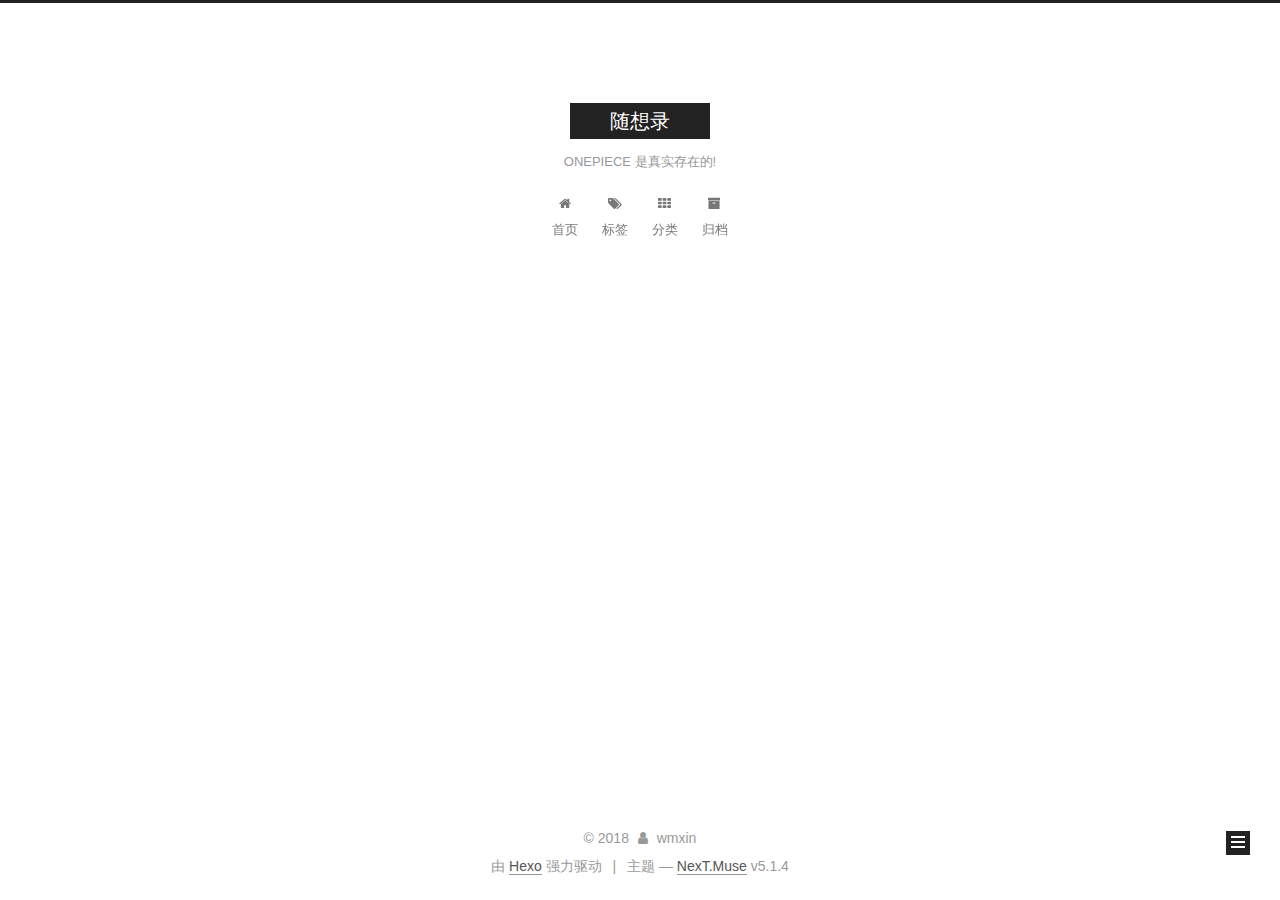
<file: index.html>
<!DOCTYPE html>



  


<html class="theme-next muse use-motion" lang="zh-Hans">
<head><meta name="generator" content="Hexo 3.8.0">
  <meta charset="UTF-8">
<meta http-equiv="X-UA-Compatible" content="IE=edge">
<meta name="viewport" content="width=device-width, initial-scale=1, maximum-scale=1">
<meta name="theme-color" content="#222">









<meta http-equiv="Cache-Control" content="no-transform">
<meta http-equiv="Cache-Control" content="no-siteapp">
















  
  
  <link href="/lib/fancybox/source/jquery.fancybox.css?v=2.1.5" rel="stylesheet" type="text/css">







<link href="/lib/font-awesome/css/font-awesome.min.css?v=4.6.2" rel="stylesheet" type="text/css">

<link href="/css/main.css?v=5.1.4" rel="stylesheet" type="text/css">


  <link rel="apple-touch-icon" sizes="180x180" href="/images/apple-touch-icon-next.png?v=5.1.4">


  <link rel="icon" type="image/png" sizes="32x32" href="/images/favicon-32x32-next.png?v=5.1.4">


  <link rel="icon" type="image/png" sizes="16x16" href="/images/favicon-16x16-next.png?v=5.1.4">


  <link rel="mask-icon" href="/images/logo.svg?v=5.1.4" color="#222">





  <meta name="keywords" content="Hexo, NexT">










<meta property="og:type" content="website">
<meta property="og:title" content="随想录">
<meta property="og:url" content="http://yoursite.com/index.html">
<meta property="og:site_name" content="随想录">
<meta property="og:locale" content="zh-Hans">
<meta name="twitter:card" content="summary">
<meta name="twitter:title" content="随想录">



<script type="text/javascript" id="hexo.configurations">
  var NexT = window.NexT || {};
  var CONFIG = {
    root: '/',
    scheme: 'Muse',
    version: '5.1.4',
    sidebar: {"position":"left","display":"post","offset":12,"b2t":false,"scrollpercent":false,"onmobile":false},
    fancybox: true,
    tabs: true,
    motion: {"enable":true,"async":false,"transition":{"post_block":"fadeIn","post_header":"slideDownIn","post_body":"slideDownIn","coll_header":"slideLeftIn","sidebar":"slideUpIn"}},
    duoshuo: {
      userId: '0',
      author: '博主'
    },
    algolia: {
      applicationID: '',
      apiKey: '',
      indexName: '',
      hits: {"per_page":10},
      labels: {"input_placeholder":"Search for Posts","hits_empty":"We didn't find any results for the search: ${query}","hits_stats":"${hits} results found in ${time} ms"}
    }
  };
</script>



  <link rel="canonical" href="http://yoursite.com/">





  <title>随想录</title>
  








</head>

<body itemscope="" itemtype="http://schema.org/WebPage" lang="zh-Hans">

  
  
    
  

  <div class="container sidebar-position-left 
  page-home">
    <div class="headband"></div>

    <header id="header" class="header" itemscope="" itemtype="http://schema.org/WPHeader">
      <div class="header-inner"><div class="site-brand-wrapper">
  <div class="site-meta ">
    

    <div class="custom-logo-site-title">
      <a href="/" class="brand" rel="start">
        <span class="logo-line-before"><i></i></span>
        <span class="site-title">随想录</span>
        <span class="logo-line-after"><i></i></span>
      </a>
    </div>
      
        <p class="site-subtitle">ONEPIECE 是真实存在的!</p>
      
  </div>

  <div class="site-nav-toggle">
    <button>
      <span class="btn-bar"></span>
      <span class="btn-bar"></span>
      <span class="btn-bar"></span>
    </button>
  </div>
</div>

<nav class="site-nav">
  

  
    <ul id="menu" class="menu">
      
        
        <li class="menu-item menu-item-home">
          <a href="/" rel="section">
            
              <i class="menu-item-icon fa fa-fw fa-home"></i> <br>
            
            首页
          </a>
        </li>
      
        
        <li class="menu-item menu-item-tags">
          <a href="/tags/" rel="section">
            
              <i class="menu-item-icon fa fa-fw fa-tags"></i> <br>
            
            标签
          </a>
        </li>
      
        
        <li class="menu-item menu-item-categories">
          <a href="/categories/" rel="section">
            
              <i class="menu-item-icon fa fa-fw fa-th"></i> <br>
            
            分类
          </a>
        </li>
      
        
        <li class="menu-item menu-item-archives">
          <a href="/archives/" rel="section">
            
              <i class="menu-item-icon fa fa-fw fa-archive"></i> <br>
            
            归档
          </a>
        </li>
      

      
    </ul>
  

  
</nav>



 </div>
    </header>

    <main id="main" class="main">
      <div class="main-inner">
        <div class="content-wrap">
          <div id="content" class="content">
            
  <section id="posts" class="posts-expand">
    
      

  

  
  
  

  <article class="post post-type-normal" itemscope="" itemtype="http://schema.org/Article">
  
  
  
  <div class="post-block">
    <link itemprop="mainEntityOfPage" href="http://yoursite.com/2018/12/29/hello-world/">

    <span hidden itemprop="author" itemscope="" itemtype="http://schema.org/Person">
      <meta itemprop="name" content="wmxin">
      <meta itemprop="description" content="">
      <meta itemprop="image" content="/images/avatar.jpg">
    </span>

    <span hidden itemprop="publisher" itemscope="" itemtype="http://schema.org/Organization">
      <meta itemprop="name" content="随想录">
    </span>

    
      <header class="post-header">

        
        
          <h1 class="post-title" itemprop="name headline">
                
                <a class="post-title-link" href="/2018/12/29/hello-world/" itemprop="url">第一篇博客</a></h1>
        

        <div class="post-meta">
          <span class="post-time">
            
              <span class="post-meta-item-icon">
                <i class="fa fa-calendar-o"></i>
              </span>
              
                <span class="post-meta-item-text">发表于</span>
              
              <time title="创建于" itemprop="dateCreated datePublished" datetime="2018-12-29T10:20:00+08:00">
                2018-12-29
              </time>
            

            

            
          </span>

          

          
            
          

          
          

          

          

          

        </div>
      </header>
    

    
    
    
    <div class="post-body" itemprop="articleBody">

      
      

      
        
          
            
          
        
      
    </div>
    
    
    

    

    

    

    <footer class="post-footer">
      

      

      

      
      
        <div class="post-eof"></div>
      
    </footer>
  </div>
  
  
  
  </article>


    
  </section>

  


          </div>
          


          

        </div>
        
          
  
  <div class="sidebar-toggle">
    <div class="sidebar-toggle-line-wrap">
      <span class="sidebar-toggle-line sidebar-toggle-line-first"></span>
      <span class="sidebar-toggle-line sidebar-toggle-line-middle"></span>
      <span class="sidebar-toggle-line sidebar-toggle-line-last"></span>
    </div>
  </div>

  <aside id="sidebar" class="sidebar">
    
    <div class="sidebar-inner">

      

      

      <section class="site-overview-wrap sidebar-panel sidebar-panel-active">
        <div class="site-overview">
          <div class="site-author motion-element" itemprop="author" itemscope="" itemtype="http://schema.org/Person">
            
              <img class="site-author-image" itemprop="image" src="/images/avatar.jpg" alt="wmxin">
            
              <p class="site-author-name" itemprop="name">wmxin</p>
              <p class="site-description motion-element" itemprop="description"></p>
          </div>

          <nav class="site-state motion-element">

            
              <div class="site-state-item site-state-posts">
              
                <a href="/archives/">
              
                  <span class="site-state-item-count">1</span>
                  <span class="site-state-item-name">日志</span>
                </a>
              </div>
            

            

            
              
              
              <div class="site-state-item site-state-tags">
                <a href="/tags/index.html">
                  <span class="site-state-item-count">1</span>
                  <span class="site-state-item-name">标签</span>
                </a>
              </div>
            

          </nav>

          

          
            <div class="links-of-author motion-element">
                
                  <span class="links-of-author-item">
                    <a href="https://github.com/wmxin" target="_blank" title="GitHub">
                      
                        <i class="fa fa-fw fa-github"></i>GitHub</a>
                  </span>
                
                  <span class="links-of-author-item">
                    <a href="mailto:xin.lsh0203@gmail.com" target="_blank" title="E-Mail">
                      
                        <i class="fa fa-fw fa-envelope"></i>E-Mail</a>
                  </span>
                
            </div>
          

          
          

          
          
            <div class="links-of-blogroll motion-element links-of-blogroll-block">
              <div class="links-of-blogroll-title">
                <i class="fa  fa-fw fa-link"></i>
                友情链接
              </div>
              <ul class="links-of-blogroll-list">
                
                  <li class="links-of-blogroll-item">
                    <a href="http://vchaoxi.com/" title="微潮汐" target="_blank">微潮汐</a>
                  </li>
                
                  <li class="links-of-blogroll-item">
                    <a href="http://dorayo.com/" title="Dorayo" target="_blank">Dorayo</a>
                  </li>
                
              </ul>
            </div>
          

          

        </div>
      </section>

      

      

    </div>
  </aside>


        
      </div>
    </main>

    <footer id="footer" class="footer">
      <div class="footer-inner">
        <div class="copyright">&copy; <span itemprop="copyrightYear">2018</span>
  <span class="with-love">
    <i class="fa fa-user"></i>
  </span>
  <span class="author" itemprop="copyrightHolder">wmxin</span>

  
</div>


  <div class="powered-by">由 <a class="theme-link" target="_blank" href="https://hexo.io">Hexo</a> 强力驱动</div>



  <span class="post-meta-divider">|</span>



  <div class="theme-info">主题 &mdash; <a class="theme-link" target="_blank" href="https://github.com/iissnan/hexo-theme-next">NexT.Muse</a> v5.1.4</div>




        







        
      </div>
    </footer>

    
      <div class="back-to-top">
        <i class="fa fa-arrow-up"></i>
        
      </div>
    

    

  </div>

  

<script type="text/javascript">
  if (Object.prototype.toString.call(window.Promise) !== '[object Function]') {
    window.Promise = null;
  }
</script>









  












  
  
    <script type="text/javascript" src="/lib/jquery/index.js?v=2.1.3"></script>
  

  
  
    <script type="text/javascript" src="/lib/fastclick/lib/fastclick.min.js?v=1.0.6"></script>
  

  
  
    <script type="text/javascript" src="/lib/jquery_lazyload/jquery.lazyload.js?v=1.9.7"></script>
  

  
  
    <script type="text/javascript" src="/lib/velocity/velocity.min.js?v=1.2.1"></script>
  

  
  
    <script type="text/javascript" src="/lib/velocity/velocity.ui.min.js?v=1.2.1"></script>
  

  
  
    <script type="text/javascript" src="/lib/fancybox/source/jquery.fancybox.pack.js?v=2.1.5"></script>
  


  


  <script type="text/javascript" src="/js/src/utils.js?v=5.1.4"></script>

  <script type="text/javascript" src="/js/src/motion.js?v=5.1.4"></script>



  
  

  

  


  <script type="text/javascript" src="/js/src/bootstrap.js?v=5.1.4"></script>



  


  




	





  





  












  





  

  

  

  
  

  

  

  

</body>
</html>
</file>
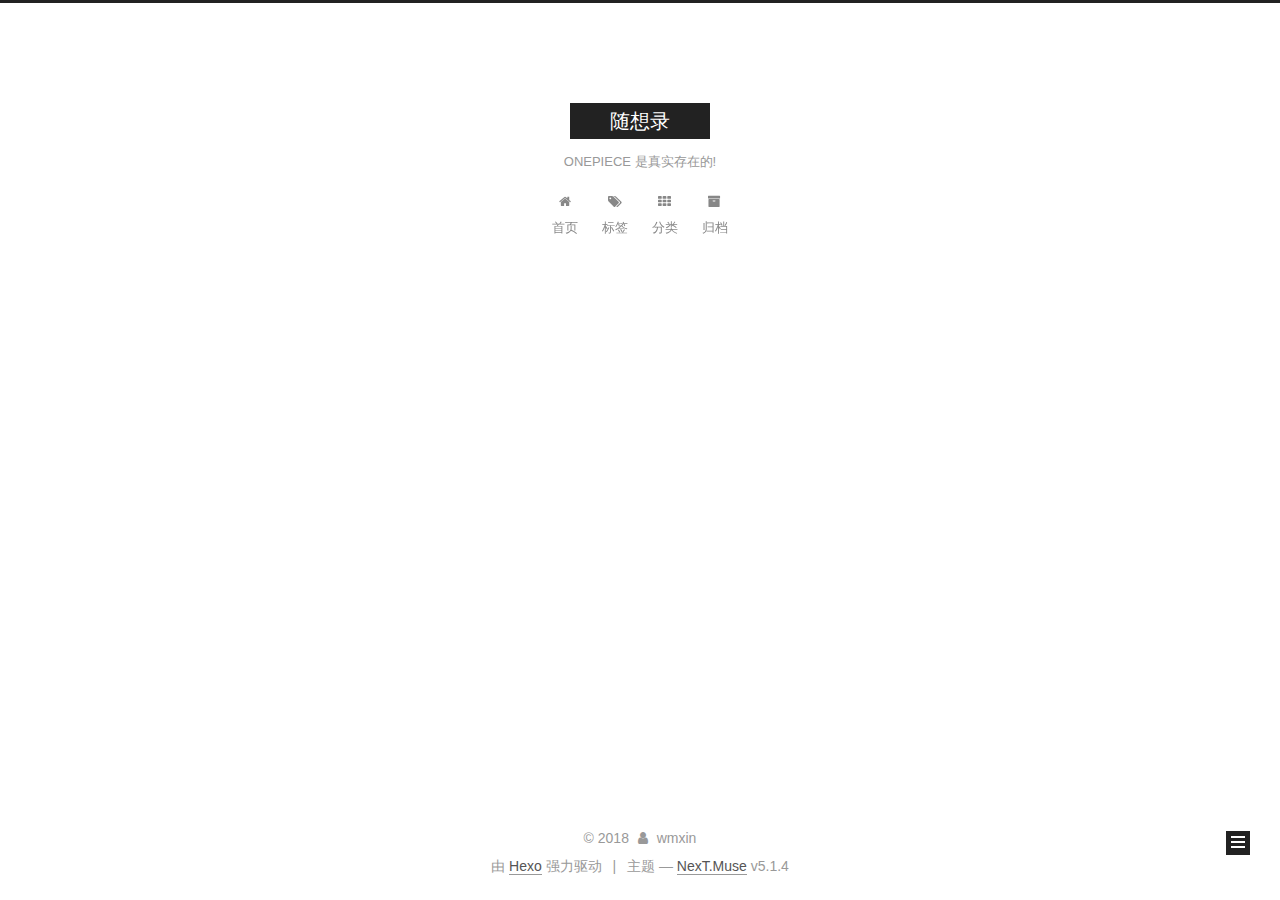
<file: archives/index.html>
<!DOCTYPE html>



  


<html class="theme-next muse use-motion" lang="zh-Hans">
<head><meta name="generator" content="Hexo 3.8.0">
  <meta charset="UTF-8">
<meta http-equiv="X-UA-Compatible" content="IE=edge">
<meta name="viewport" content="width=device-width, initial-scale=1, maximum-scale=1">
<meta name="theme-color" content="#222">









<meta http-equiv="Cache-Control" content="no-transform">
<meta http-equiv="Cache-Control" content="no-siteapp">
















  
  
  <link href="/lib/fancybox/source/jquery.fancybox.css?v=2.1.5" rel="stylesheet" type="text/css">







<link href="/lib/font-awesome/css/font-awesome.min.css?v=4.6.2" rel="stylesheet" type="text/css">

<link href="/css/main.css?v=5.1.4" rel="stylesheet" type="text/css">


  <link rel="apple-touch-icon" sizes="180x180" href="/images/apple-touch-icon-next.png?v=5.1.4">


  <link rel="icon" type="image/png" sizes="32x32" href="/images/favicon-32x32-next.png?v=5.1.4">


  <link rel="icon" type="image/png" sizes="16x16" href="/images/favicon-16x16-next.png?v=5.1.4">


  <link rel="mask-icon" href="/images/logo.svg?v=5.1.4" color="#222">





  <meta name="keywords" content="Hexo, NexT">










<meta property="og:type" content="website">
<meta property="og:title" content="随想录">
<meta property="og:url" content="http://yoursite.com/archives/index.html">
<meta property="og:site_name" content="随想录">
<meta property="og:locale" content="zh-Hans">
<meta name="twitter:card" content="summary">
<meta name="twitter:title" content="随想录">



<script type="text/javascript" id="hexo.configurations">
  var NexT = window.NexT || {};
  var CONFIG = {
    root: '/',
    scheme: 'Muse',
    version: '5.1.4',
    sidebar: {"position":"left","display":"post","offset":12,"b2t":false,"scrollpercent":false,"onmobile":false},
    fancybox: true,
    tabs: true,
    motion: {"enable":true,"async":false,"transition":{"post_block":"fadeIn","post_header":"slideDownIn","post_body":"slideDownIn","coll_header":"slideLeftIn","sidebar":"slideUpIn"}},
    duoshuo: {
      userId: '0',
      author: '博主'
    },
    algolia: {
      applicationID: '',
      apiKey: '',
      indexName: '',
      hits: {"per_page":10},
      labels: {"input_placeholder":"Search for Posts","hits_empty":"We didn't find any results for the search: ${query}","hits_stats":"${hits} results found in ${time} ms"}
    }
  };
</script>



  <link rel="canonical" href="http://yoursite.com/archives/">





  <title>归档 | 随想录</title>
  








</head>

<body itemscope="" itemtype="http://schema.org/WebPage" lang="zh-Hans">

  
  
    
  

  <div class="container sidebar-position-left page-archive">
    <div class="headband"></div>

    <header id="header" class="header" itemscope="" itemtype="http://schema.org/WPHeader">
      <div class="header-inner"><div class="site-brand-wrapper">
  <div class="site-meta ">
    

    <div class="custom-logo-site-title">
      <a href="/" class="brand" rel="start">
        <span class="logo-line-before"><i></i></span>
        <span class="site-title">随想录</span>
        <span class="logo-line-after"><i></i></span>
      </a>
    </div>
      
        <p class="site-subtitle">ONEPIECE 是真实存在的!</p>
      
  </div>

  <div class="site-nav-toggle">
    <button>
      <span class="btn-bar"></span>
      <span class="btn-bar"></span>
      <span class="btn-bar"></span>
    </button>
  </div>
</div>

<nav class="site-nav">
  

  
    <ul id="menu" class="menu">
      
        
        <li class="menu-item menu-item-home">
          <a href="/" rel="section">
            
              <i class="menu-item-icon fa fa-fw fa-home"></i> <br>
            
            首页
          </a>
        </li>
      
        
        <li class="menu-item menu-item-tags">
          <a href="/tags/" rel="section">
            
              <i class="menu-item-icon fa fa-fw fa-tags"></i> <br>
            
            标签
          </a>
        </li>
      
        
        <li class="menu-item menu-item-categories">
          <a href="/categories/" rel="section">
            
              <i class="menu-item-icon fa fa-fw fa-th"></i> <br>
            
            分类
          </a>
        </li>
      
        
        <li class="menu-item menu-item-archives">
          <a href="/archives/" rel="section">
            
              <i class="menu-item-icon fa fa-fw fa-archive"></i> <br>
            
            归档
          </a>
        </li>
      

      
    </ul>
  

  
</nav>



 </div>
    </header>

    <main id="main" class="main">
      <div class="main-inner">
        <div class="content-wrap">
          <div id="content" class="content">
            

  
  
  
  <div class="post-block archive">
    <div id="posts" class="posts-collapse">
      <span class="archive-move-on"></span>

      <span class="archive-page-counter">
        
        
        
          
        
        嗯..! 目前共计 1 篇日志。 继续努力。
      </span>

      

        
        
        

        
          
          <div class="collection-title">
            <h1 class="archive-year" id="archive-year-2018">2018</h1>
          </div>
        
        

        

  <article class="post post-type-normal" itemscope="" itemtype="http://schema.org/Article">
    <header class="post-header">

      <h2 class="post-title">
        
            <a class="post-title-link" href="/2018/12/29/hello-world/" itemprop="url">
              
                <span itemprop="name">第一篇博客</span>
              
            </a>
        
      </h2>

      <div class="post-meta">
        <time class="post-time" itemprop="dateCreated" datetime="2018-12-29T10:20:00+08:00" content="2018-12-29">
          12-29
        </time>
      </div>

    </header>
  </article>



      

    </div>
  </div>
  
  
  

  



          </div>
          


          

        </div>
        
          
  
  <div class="sidebar-toggle">
    <div class="sidebar-toggle-line-wrap">
      <span class="sidebar-toggle-line sidebar-toggle-line-first"></span>
      <span class="sidebar-toggle-line sidebar-toggle-line-middle"></span>
      <span class="sidebar-toggle-line sidebar-toggle-line-last"></span>
    </div>
  </div>

  <aside id="sidebar" class="sidebar">
    
    <div class="sidebar-inner">

      

      

      <section class="site-overview-wrap sidebar-panel sidebar-panel-active">
        <div class="site-overview">
          <div class="site-author motion-element" itemprop="author" itemscope="" itemtype="http://schema.org/Person">
            
              <img class="site-author-image" itemprop="image" src="/images/avatar.jpg" alt="wmxin">
            
              <p class="site-author-name" itemprop="name">wmxin</p>
              <p class="site-description motion-element" itemprop="description"></p>
          </div>

          <nav class="site-state motion-element">

            
              <div class="site-state-item site-state-posts">
              
                <a href="/archives/">
              
                  <span class="site-state-item-count">1</span>
                  <span class="site-state-item-name">日志</span>
                </a>
              </div>
            

            

            
              
              
              <div class="site-state-item site-state-tags">
                <a href="/tags/index.html">
                  <span class="site-state-item-count">1</span>
                  <span class="site-state-item-name">标签</span>
                </a>
              </div>
            

          </nav>

          

          
            <div class="links-of-author motion-element">
                
                  <span class="links-of-author-item">
                    <a href="https://github.com/wmxin" target="_blank" title="GitHub">
                      
                        <i class="fa fa-fw fa-github"></i>GitHub</a>
                  </span>
                
                  <span class="links-of-author-item">
                    <a href="mailto:xin.lsh0203@gmail.com" target="_blank" title="E-Mail">
                      
                        <i class="fa fa-fw fa-envelope"></i>E-Mail</a>
                  </span>
                
            </div>
          

          
          

          
          
            <div class="links-of-blogroll motion-element links-of-blogroll-block">
              <div class="links-of-blogroll-title">
                <i class="fa  fa-fw fa-link"></i>
                友情链接
              </div>
              <ul class="links-of-blogroll-list">
                
                  <li class="links-of-blogroll-item">
                    <a href="http://vchaoxi.com/" title="微潮汐" target="_blank">微潮汐</a>
                  </li>
                
                  <li class="links-of-blogroll-item">
                    <a href="http://dorayo.com/" title="Dorayo" target="_blank">Dorayo</a>
                  </li>
                
              </ul>
            </div>
          

          

        </div>
      </section>

      

      

    </div>
  </aside>


        
      </div>
    </main>

    <footer id="footer" class="footer">
      <div class="footer-inner">
        <div class="copyright">&copy; <span itemprop="copyrightYear">2018</span>
  <span class="with-love">
    <i class="fa fa-user"></i>
  </span>
  <span class="author" itemprop="copyrightHolder">wmxin</span>

  
</div>


  <div class="powered-by">由 <a class="theme-link" target="_blank" href="https://hexo.io">Hexo</a> 强力驱动</div>



  <span class="post-meta-divider">|</span>



  <div class="theme-info">主题 &mdash; <a class="theme-link" target="_blank" href="https://github.com/iissnan/hexo-theme-next">NexT.Muse</a> v5.1.4</div>




        







        
      </div>
    </footer>

    
      <div class="back-to-top">
        <i class="fa fa-arrow-up"></i>
        
      </div>
    

    

  </div>

  

<script type="text/javascript">
  if (Object.prototype.toString.call(window.Promise) !== '[object Function]') {
    window.Promise = null;
  }
</script>









  












  
  
    <script type="text/javascript" src="/lib/jquery/index.js?v=2.1.3"></script>
  

  
  
    <script type="text/javascript" src="/lib/fastclick/lib/fastclick.min.js?v=1.0.6"></script>
  

  
  
    <script type="text/javascript" src="/lib/jquery_lazyload/jquery.lazyload.js?v=1.9.7"></script>
  

  
  
    <script type="text/javascript" src="/lib/velocity/velocity.min.js?v=1.2.1"></script>
  

  
  
    <script type="text/javascript" src="/lib/velocity/velocity.ui.min.js?v=1.2.1"></script>
  

  
  
    <script type="text/javascript" src="/lib/fancybox/source/jquery.fancybox.pack.js?v=2.1.5"></script>
  


  


  <script type="text/javascript" src="/js/src/utils.js?v=5.1.4"></script>

  <script type="text/javascript" src="/js/src/motion.js?v=5.1.4"></script>



  
  

  

  


  <script type="text/javascript" src="/js/src/bootstrap.js?v=5.1.4"></script>



  


  




	





  





  












  





  

  

  

  
  

  

  

  

</body>
</html>
</file>
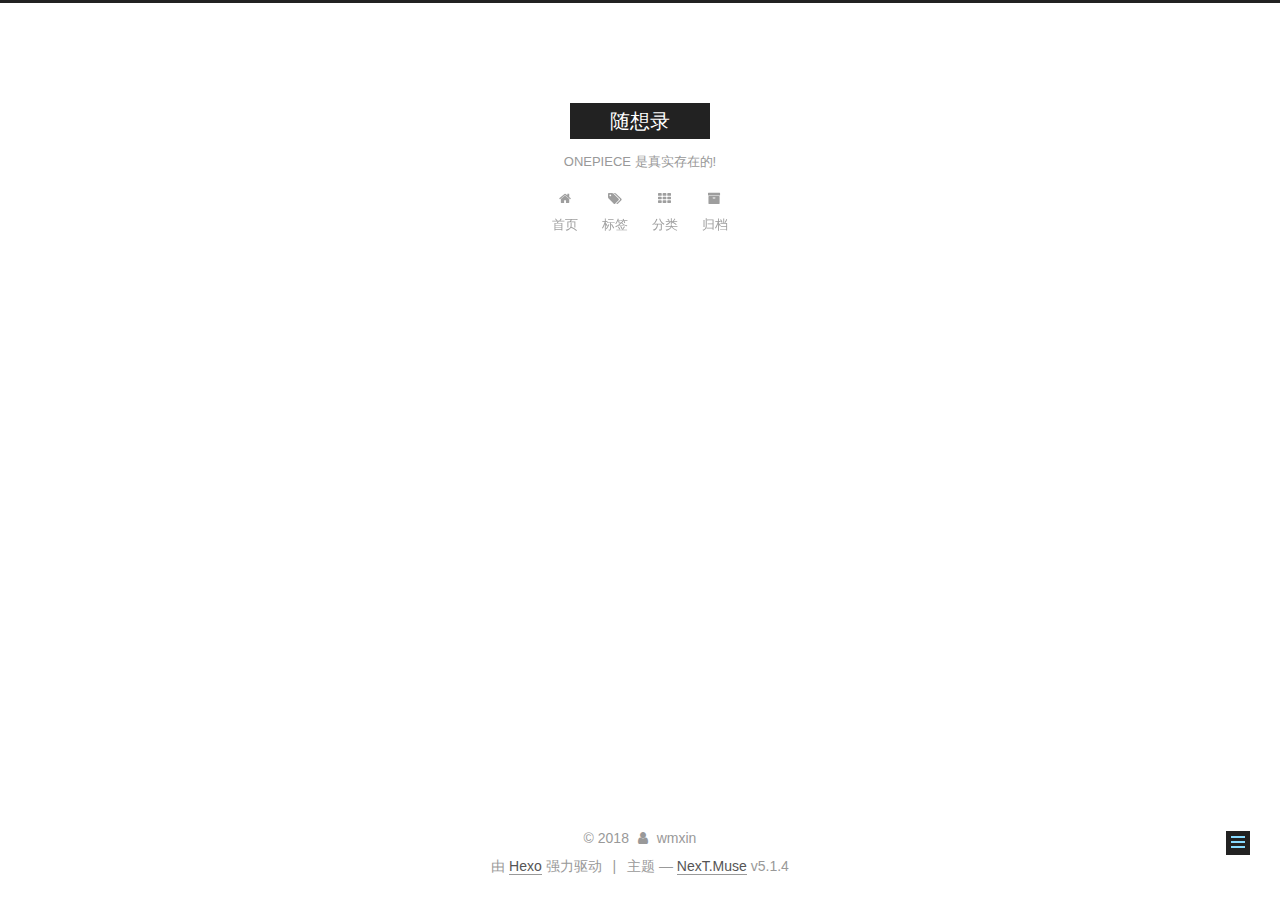
<file: categories/index.html>
<!DOCTYPE html>



  


<html class="theme-next muse use-motion" lang="zh-Hans">
<head><meta name="generator" content="Hexo 3.8.0">
  <meta charset="UTF-8">
<meta http-equiv="X-UA-Compatible" content="IE=edge">
<meta name="viewport" content="width=device-width, initial-scale=1, maximum-scale=1">
<meta name="theme-color" content="#222">









<meta http-equiv="Cache-Control" content="no-transform">
<meta http-equiv="Cache-Control" content="no-siteapp">
















  
  
  <link href="/lib/fancybox/source/jquery.fancybox.css?v=2.1.5" rel="stylesheet" type="text/css">







<link href="/lib/font-awesome/css/font-awesome.min.css?v=4.6.2" rel="stylesheet" type="text/css">

<link href="/css/main.css?v=5.1.4" rel="stylesheet" type="text/css">


  <link rel="apple-touch-icon" sizes="180x180" href="/images/apple-touch-icon-next.png?v=5.1.4">


  <link rel="icon" type="image/png" sizes="32x32" href="/images/favicon-32x32-next.png?v=5.1.4">


  <link rel="icon" type="image/png" sizes="16x16" href="/images/favicon-16x16-next.png?v=5.1.4">


  <link rel="mask-icon" href="/images/logo.svg?v=5.1.4" color="#222">





  <meta name="keywords" content="Hexo, NexT">










<meta property="og:type" content="website">
<meta property="og:title" content="分类">
<meta property="og:url" content="http://yoursite.com/categories/index.html">
<meta property="og:site_name" content="随想录">
<meta property="og:locale" content="zh-Hans">
<meta property="og:updated_time" content="2018-12-29T08:14:20.428Z">
<meta name="twitter:card" content="summary">
<meta name="twitter:title" content="分类">



<script type="text/javascript" id="hexo.configurations">
  var NexT = window.NexT || {};
  var CONFIG = {
    root: '/',
    scheme: 'Muse',
    version: '5.1.4',
    sidebar: {"position":"left","display":"post","offset":12,"b2t":false,"scrollpercent":false,"onmobile":false},
    fancybox: true,
    tabs: true,
    motion: {"enable":true,"async":false,"transition":{"post_block":"fadeIn","post_header":"slideDownIn","post_body":"slideDownIn","coll_header":"slideLeftIn","sidebar":"slideUpIn"}},
    duoshuo: {
      userId: '0',
      author: '博主'
    },
    algolia: {
      applicationID: '',
      apiKey: '',
      indexName: '',
      hits: {"per_page":10},
      labels: {"input_placeholder":"Search for Posts","hits_empty":"We didn't find any results for the search: ${query}","hits_stats":"${hits} results found in ${time} ms"}
    }
  };
</script>



  <link rel="canonical" href="http://yoursite.com/categories/">





  <title>分类 | 随想录</title>
  








</head>

<body itemscope="" itemtype="http://schema.org/WebPage" lang="zh-Hans">

  
  
    
  

  <div class="container sidebar-position-left page-post-detail">
    <div class="headband"></div>

    <header id="header" class="header" itemscope="" itemtype="http://schema.org/WPHeader">
      <div class="header-inner"><div class="site-brand-wrapper">
  <div class="site-meta ">
    

    <div class="custom-logo-site-title">
      <a href="/" class="brand" rel="start">
        <span class="logo-line-before"><i></i></span>
        <span class="site-title">随想录</span>
        <span class="logo-line-after"><i></i></span>
      </a>
    </div>
      
        <p class="site-subtitle">ONEPIECE 是真实存在的!</p>
      
  </div>

  <div class="site-nav-toggle">
    <button>
      <span class="btn-bar"></span>
      <span class="btn-bar"></span>
      <span class="btn-bar"></span>
    </button>
  </div>
</div>

<nav class="site-nav">
  

  
    <ul id="menu" class="menu">
      
        
        <li class="menu-item menu-item-home">
          <a href="/" rel="section">
            
              <i class="menu-item-icon fa fa-fw fa-home"></i> <br>
            
            首页
          </a>
        </li>
      
        
        <li class="menu-item menu-item-tags">
          <a href="/tags/" rel="section">
            
              <i class="menu-item-icon fa fa-fw fa-tags"></i> <br>
            
            标签
          </a>
        </li>
      
        
        <li class="menu-item menu-item-categories">
          <a href="/categories/" rel="section">
            
              <i class="menu-item-icon fa fa-fw fa-th"></i> <br>
            
            分类
          </a>
        </li>
      
        
        <li class="menu-item menu-item-archives">
          <a href="/archives/" rel="section">
            
              <i class="menu-item-icon fa fa-fw fa-archive"></i> <br>
            
            归档
          </a>
        </li>
      

      
    </ul>
  

  
</nav>



 </div>
    </header>

    <main id="main" class="main">
      <div class="main-inner">
        <div class="content-wrap">
          <div id="content" class="content">
            

  <div id="posts" class="posts-expand">
    
    
    
    <div class="post-block page">
      <header class="post-header">

	<h1 class="post-title" itemprop="name headline">分类</h1>



</header>

      
      
      
      <div class="post-body">
        
        
          <div class="category-all-page">
            <div class="category-all-title">
                暂无分类
            </div>
            <div class="category-all">
              
            </div>
          </div>
        
      </div>
      
      
      
    </div>
    
    
    
  </div>


          </div>
          


          

        </div>
        
          
  
  <div class="sidebar-toggle">
    <div class="sidebar-toggle-line-wrap">
      <span class="sidebar-toggle-line sidebar-toggle-line-first"></span>
      <span class="sidebar-toggle-line sidebar-toggle-line-middle"></span>
      <span class="sidebar-toggle-line sidebar-toggle-line-last"></span>
    </div>
  </div>

  <aside id="sidebar" class="sidebar">
    
    <div class="sidebar-inner">

      

      

      <section class="site-overview-wrap sidebar-panel sidebar-panel-active">
        <div class="site-overview">
          <div class="site-author motion-element" itemprop="author" itemscope="" itemtype="http://schema.org/Person">
            
              <img class="site-author-image" itemprop="image" src="/images/avatar.jpg" alt="wmxin">
            
              <p class="site-author-name" itemprop="name">wmxin</p>
              <p class="site-description motion-element" itemprop="description"></p>
          </div>

          <nav class="site-state motion-element">

            
              <div class="site-state-item site-state-posts">
              
                <a href="/archives/">
              
                  <span class="site-state-item-count">1</span>
                  <span class="site-state-item-name">日志</span>
                </a>
              </div>
            

            

            
              
              
              <div class="site-state-item site-state-tags">
                <a href="/tags/index.html">
                  <span class="site-state-item-count">1</span>
                  <span class="site-state-item-name">标签</span>
                </a>
              </div>
            

          </nav>

          

          
            <div class="links-of-author motion-element">
                
                  <span class="links-of-author-item">
                    <a href="https://github.com/wmxin" target="_blank" title="GitHub">
                      
                        <i class="fa fa-fw fa-github"></i>GitHub</a>
                  </span>
                
                  <span class="links-of-author-item">
                    <a href="mailto:xin.lsh0203@gmail.com" target="_blank" title="E-Mail">
                      
                        <i class="fa fa-fw fa-envelope"></i>E-Mail</a>
                  </span>
                
            </div>
          

          
          

          
          
            <div class="links-of-blogroll motion-element links-of-blogroll-block">
              <div class="links-of-blogroll-title">
                <i class="fa  fa-fw fa-link"></i>
                友情链接
              </div>
              <ul class="links-of-blogroll-list">
                
                  <li class="links-of-blogroll-item">
                    <a href="http://vchaoxi.com/" title="微潮汐" target="_blank">微潮汐</a>
                  </li>
                
                  <li class="links-of-blogroll-item">
                    <a href="http://dorayo.com/" title="Dorayo" target="_blank">Dorayo</a>
                  </li>
                
              </ul>
            </div>
          

          

        </div>
      </section>

      

      

    </div>
  </aside>


        
      </div>
    </main>

    <footer id="footer" class="footer">
      <div class="footer-inner">
        <div class="copyright">&copy; <span itemprop="copyrightYear">2018</span>
  <span class="with-love">
    <i class="fa fa-user"></i>
  </span>
  <span class="author" itemprop="copyrightHolder">wmxin</span>

  
</div>


  <div class="powered-by">由 <a class="theme-link" target="_blank" href="https://hexo.io">Hexo</a> 强力驱动</div>



  <span class="post-meta-divider">|</span>



  <div class="theme-info">主题 &mdash; <a class="theme-link" target="_blank" href="https://github.com/iissnan/hexo-theme-next">NexT.Muse</a> v5.1.4</div>




        







        
      </div>
    </footer>

    
      <div class="back-to-top">
        <i class="fa fa-arrow-up"></i>
        
      </div>
    

    

  </div>

  

<script type="text/javascript">
  if (Object.prototype.toString.call(window.Promise) !== '[object Function]') {
    window.Promise = null;
  }
</script>









  












  
  
    <script type="text/javascript" src="/lib/jquery/index.js?v=2.1.3"></script>
  

  
  
    <script type="text/javascript" src="/lib/fastclick/lib/fastclick.min.js?v=1.0.6"></script>
  

  
  
    <script type="text/javascript" src="/lib/jquery_lazyload/jquery.lazyload.js?v=1.9.7"></script>
  

  
  
    <script type="text/javascript" src="/lib/velocity/velocity.min.js?v=1.2.1"></script>
  

  
  
    <script type="text/javascript" src="/lib/velocity/velocity.ui.min.js?v=1.2.1"></script>
  

  
  
    <script type="text/javascript" src="/lib/fancybox/source/jquery.fancybox.pack.js?v=2.1.5"></script>
  


  


  <script type="text/javascript" src="/js/src/utils.js?v=5.1.4"></script>

  <script type="text/javascript" src="/js/src/motion.js?v=5.1.4"></script>



  
  

  
  <script type="text/javascript" src="/js/src/scrollspy.js?v=5.1.4"></script>
<script type="text/javascript" src="/js/src/post-details.js?v=5.1.4"></script>



  


  <script type="text/javascript" src="/js/src/bootstrap.js?v=5.1.4"></script>



  


  




	





  





  












  





  

  

  

  
  

  

  

  

</body>
</html>
</file>
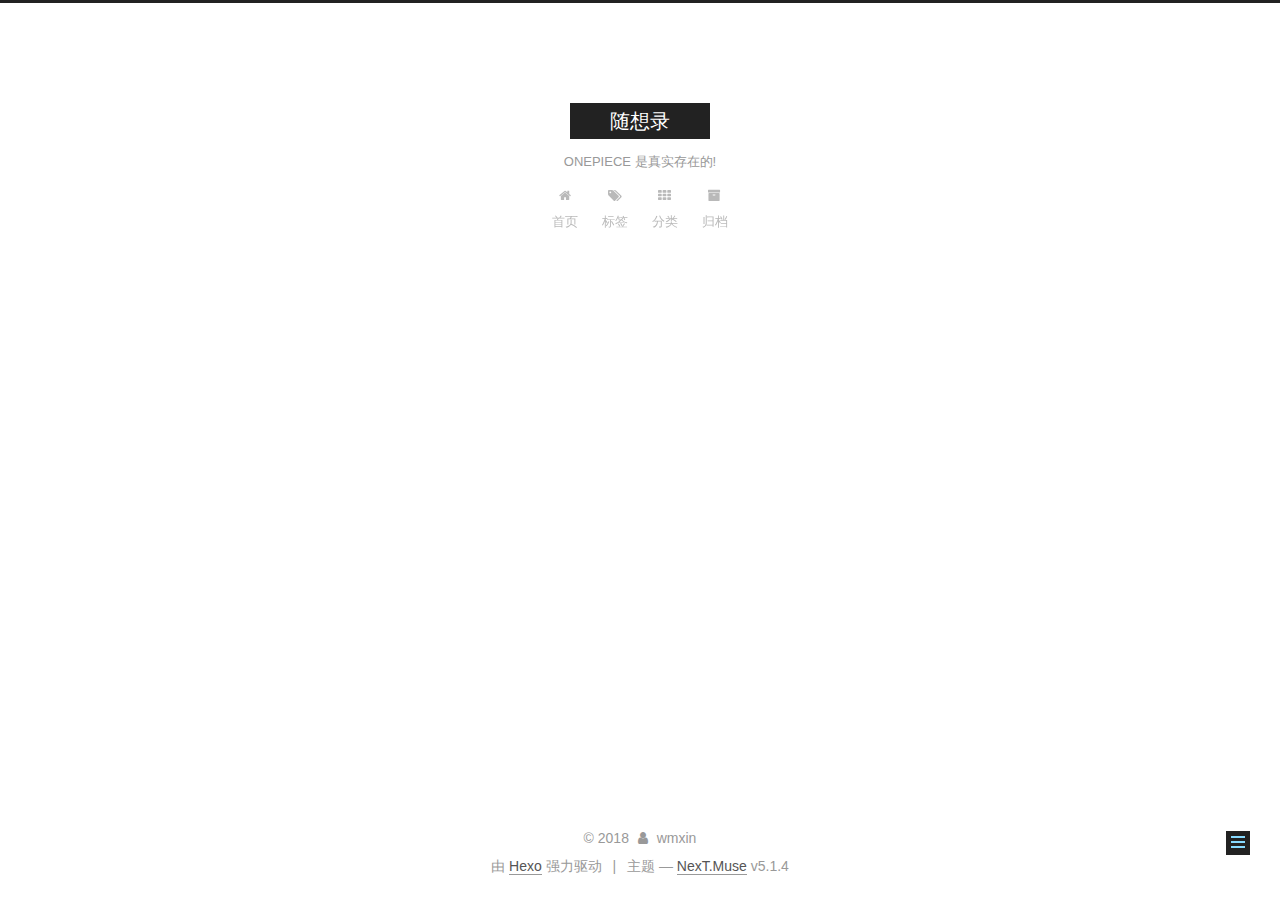
<file: tags/index.html>
<!DOCTYPE html>



  


<html class="theme-next muse use-motion" lang="zh-Hans">
<head><meta name="generator" content="Hexo 3.8.0">
  <meta charset="UTF-8">
<meta http-equiv="X-UA-Compatible" content="IE=edge">
<meta name="viewport" content="width=device-width, initial-scale=1, maximum-scale=1">
<meta name="theme-color" content="#222">









<meta http-equiv="Cache-Control" content="no-transform">
<meta http-equiv="Cache-Control" content="no-siteapp">
















  
  
  <link href="/lib/fancybox/source/jquery.fancybox.css?v=2.1.5" rel="stylesheet" type="text/css">







<link href="/lib/font-awesome/css/font-awesome.min.css?v=4.6.2" rel="stylesheet" type="text/css">

<link href="/css/main.css?v=5.1.4" rel="stylesheet" type="text/css">


  <link rel="apple-touch-icon" sizes="180x180" href="/images/apple-touch-icon-next.png?v=5.1.4">


  <link rel="icon" type="image/png" sizes="32x32" href="/images/favicon-32x32-next.png?v=5.1.4">


  <link rel="icon" type="image/png" sizes="16x16" href="/images/favicon-16x16-next.png?v=5.1.4">


  <link rel="mask-icon" href="/images/logo.svg?v=5.1.4" color="#222">





  <meta name="keywords" content="Hexo, NexT">










<meta property="og:type" content="website">
<meta property="og:title" content="标签">
<meta property="og:url" content="http://yoursite.com/tags/index.html">
<meta property="og:site_name" content="随想录">
<meta property="og:locale" content="zh-Hans">
<meta property="og:updated_time" content="2018-12-29T08:11:05.448Z">
<meta name="twitter:card" content="summary">
<meta name="twitter:title" content="标签">



<script type="text/javascript" id="hexo.configurations">
  var NexT = window.NexT || {};
  var CONFIG = {
    root: '/',
    scheme: 'Muse',
    version: '5.1.4',
    sidebar: {"position":"left","display":"post","offset":12,"b2t":false,"scrollpercent":false,"onmobile":false},
    fancybox: true,
    tabs: true,
    motion: {"enable":true,"async":false,"transition":{"post_block":"fadeIn","post_header":"slideDownIn","post_body":"slideDownIn","coll_header":"slideLeftIn","sidebar":"slideUpIn"}},
    duoshuo: {
      userId: '0',
      author: '博主'
    },
    algolia: {
      applicationID: '',
      apiKey: '',
      indexName: '',
      hits: {"per_page":10},
      labels: {"input_placeholder":"Search for Posts","hits_empty":"We didn't find any results for the search: ${query}","hits_stats":"${hits} results found in ${time} ms"}
    }
  };
</script>



  <link rel="canonical" href="http://yoursite.com/tags/">





  <title>标签 | 随想录</title>
  








</head>

<body itemscope="" itemtype="http://schema.org/WebPage" lang="zh-Hans">

  
  
    
  

  <div class="container sidebar-position-left page-post-detail">
    <div class="headband"></div>

    <header id="header" class="header" itemscope="" itemtype="http://schema.org/WPHeader">
      <div class="header-inner"><div class="site-brand-wrapper">
  <div class="site-meta ">
    

    <div class="custom-logo-site-title">
      <a href="/" class="brand" rel="start">
        <span class="logo-line-before"><i></i></span>
        <span class="site-title">随想录</span>
        <span class="logo-line-after"><i></i></span>
      </a>
    </div>
      
        <p class="site-subtitle">ONEPIECE 是真实存在的!</p>
      
  </div>

  <div class="site-nav-toggle">
    <button>
      <span class="btn-bar"></span>
      <span class="btn-bar"></span>
      <span class="btn-bar"></span>
    </button>
  </div>
</div>

<nav class="site-nav">
  

  
    <ul id="menu" class="menu">
      
        
        <li class="menu-item menu-item-home">
          <a href="/" rel="section">
            
              <i class="menu-item-icon fa fa-fw fa-home"></i> <br>
            
            首页
          </a>
        </li>
      
        
        <li class="menu-item menu-item-tags">
          <a href="/tags/" rel="section">
            
              <i class="menu-item-icon fa fa-fw fa-tags"></i> <br>
            
            标签
          </a>
        </li>
      
        
        <li class="menu-item menu-item-categories">
          <a href="/categories/" rel="section">
            
              <i class="menu-item-icon fa fa-fw fa-th"></i> <br>
            
            分类
          </a>
        </li>
      
        
        <li class="menu-item menu-item-archives">
          <a href="/archives/" rel="section">
            
              <i class="menu-item-icon fa fa-fw fa-archive"></i> <br>
            
            归档
          </a>
        </li>
      

      
    </ul>
  

  
</nav>



 </div>
    </header>

    <main id="main" class="main">
      <div class="main-inner">
        <div class="content-wrap">
          <div id="content" class="content">
            

  <div id="posts" class="posts-expand">
    
    
    
    <div class="post-block page">
      <header class="post-header">

	<h1 class="post-title" itemprop="name headline">标签</h1>



</header>

      
      
      
      <div class="post-body">
        
        
          <div class="tag-cloud">
            <div class="tag-cloud-title">
                目前共计 1 个标签
            </div>
            <div class="tag-cloud-tags">
              <a href="/tags/心情/" style="font-size: 12px; color: #ccc">心情</a>
            </div>
          </div>
        
      </div>
      
      
      
    </div>
    
    
    
  </div>


          </div>
          


          

        </div>
        
          
  
  <div class="sidebar-toggle">
    <div class="sidebar-toggle-line-wrap">
      <span class="sidebar-toggle-line sidebar-toggle-line-first"></span>
      <span class="sidebar-toggle-line sidebar-toggle-line-middle"></span>
      <span class="sidebar-toggle-line sidebar-toggle-line-last"></span>
    </div>
  </div>

  <aside id="sidebar" class="sidebar">
    
    <div class="sidebar-inner">

      

      

      <section class="site-overview-wrap sidebar-panel sidebar-panel-active">
        <div class="site-overview">
          <div class="site-author motion-element" itemprop="author" itemscope="" itemtype="http://schema.org/Person">
            
              <img class="site-author-image" itemprop="image" src="/images/avatar.jpg" alt="wmxin">
            
              <p class="site-author-name" itemprop="name">wmxin</p>
              <p class="site-description motion-element" itemprop="description"></p>
          </div>

          <nav class="site-state motion-element">

            
              <div class="site-state-item site-state-posts">
              
                <a href="/archives/">
              
                  <span class="site-state-item-count">1</span>
                  <span class="site-state-item-name">日志</span>
                </a>
              </div>
            

            

            
              
              
              <div class="site-state-item site-state-tags">
                <a href="/tags/index.html">
                  <span class="site-state-item-count">1</span>
                  <span class="site-state-item-name">标签</span>
                </a>
              </div>
            

          </nav>

          

          
            <div class="links-of-author motion-element">
                
                  <span class="links-of-author-item">
                    <a href="https://github.com/wmxin" target="_blank" title="GitHub">
                      
                        <i class="fa fa-fw fa-github"></i>GitHub</a>
                  </span>
                
                  <span class="links-of-author-item">
                    <a href="mailto:xin.lsh0203@gmail.com" target="_blank" title="E-Mail">
                      
                        <i class="fa fa-fw fa-envelope"></i>E-Mail</a>
                  </span>
                
            </div>
          

          
          

          
          
            <div class="links-of-blogroll motion-element links-of-blogroll-block">
              <div class="links-of-blogroll-title">
                <i class="fa  fa-fw fa-link"></i>
                友情链接
              </div>
              <ul class="links-of-blogroll-list">
                
                  <li class="links-of-blogroll-item">
                    <a href="http://vchaoxi.com/" title="微潮汐" target="_blank">微潮汐</a>
                  </li>
                
                  <li class="links-of-blogroll-item">
                    <a href="http://dorayo.com/" title="Dorayo" target="_blank">Dorayo</a>
                  </li>
                
              </ul>
            </div>
          

          

        </div>
      </section>

      

      

    </div>
  </aside>


        
      </div>
    </main>

    <footer id="footer" class="footer">
      <div class="footer-inner">
        <div class="copyright">&copy; <span itemprop="copyrightYear">2018</span>
  <span class="with-love">
    <i class="fa fa-user"></i>
  </span>
  <span class="author" itemprop="copyrightHolder">wmxin</span>

  
</div>


  <div class="powered-by">由 <a class="theme-link" target="_blank" href="https://hexo.io">Hexo</a> 强力驱动</div>



  <span class="post-meta-divider">|</span>



  <div class="theme-info">主题 &mdash; <a class="theme-link" target="_blank" href="https://github.com/iissnan/hexo-theme-next">NexT.Muse</a> v5.1.4</div>




        







        
      </div>
    </footer>

    
      <div class="back-to-top">
        <i class="fa fa-arrow-up"></i>
        
      </div>
    

    

  </div>

  

<script type="text/javascript">
  if (Object.prototype.toString.call(window.Promise) !== '[object Function]') {
    window.Promise = null;
  }
</script>









  












  
  
    <script type="text/javascript" src="/lib/jquery/index.js?v=2.1.3"></script>
  

  
  
    <script type="text/javascript" src="/lib/fastclick/lib/fastclick.min.js?v=1.0.6"></script>
  

  
  
    <script type="text/javascript" src="/lib/jquery_lazyload/jquery.lazyload.js?v=1.9.7"></script>
  

  
  
    <script type="text/javascript" src="/lib/velocity/velocity.min.js?v=1.2.1"></script>
  

  
  
    <script type="text/javascript" src="/lib/velocity/velocity.ui.min.js?v=1.2.1"></script>
  

  
  
    <script type="text/javascript" src="/lib/fancybox/source/jquery.fancybox.pack.js?v=2.1.5"></script>
  


  


  <script type="text/javascript" src="/js/src/utils.js?v=5.1.4"></script>

  <script type="text/javascript" src="/js/src/motion.js?v=5.1.4"></script>



  
  

  
  <script type="text/javascript" src="/js/src/scrollspy.js?v=5.1.4"></script>
<script type="text/javascript" src="/js/src/post-details.js?v=5.1.4"></script>



  


  <script type="text/javascript" src="/js/src/bootstrap.js?v=5.1.4"></script>



  


  




	





  





  












  





  

  

  

  
  

  

  

  

</body>
</html>
</file>
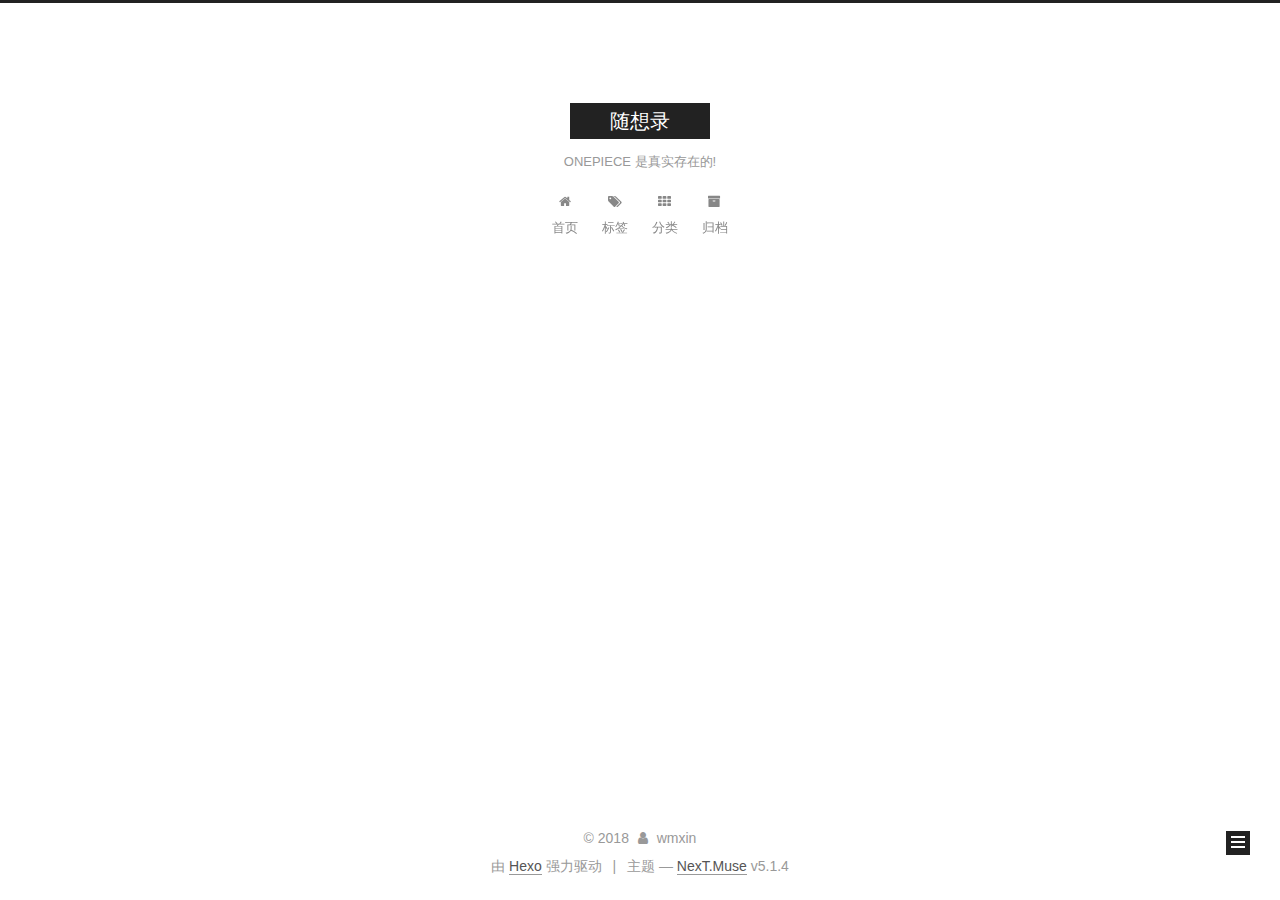
<file: archives/2018/index.html>
<!DOCTYPE html>



  


<html class="theme-next muse use-motion" lang="zh-Hans">
<head><meta name="generator" content="Hexo 3.8.0">
  <meta charset="UTF-8">
<meta http-equiv="X-UA-Compatible" content="IE=edge">
<meta name="viewport" content="width=device-width, initial-scale=1, maximum-scale=1">
<meta name="theme-color" content="#222">









<meta http-equiv="Cache-Control" content="no-transform">
<meta http-equiv="Cache-Control" content="no-siteapp">
















  
  
  <link href="/lib/fancybox/source/jquery.fancybox.css?v=2.1.5" rel="stylesheet" type="text/css">







<link href="/lib/font-awesome/css/font-awesome.min.css?v=4.6.2" rel="stylesheet" type="text/css">

<link href="/css/main.css?v=5.1.4" rel="stylesheet" type="text/css">


  <link rel="apple-touch-icon" sizes="180x180" href="/images/apple-touch-icon-next.png?v=5.1.4">


  <link rel="icon" type="image/png" sizes="32x32" href="/images/favicon-32x32-next.png?v=5.1.4">


  <link rel="icon" type="image/png" sizes="16x16" href="/images/favicon-16x16-next.png?v=5.1.4">


  <link rel="mask-icon" href="/images/logo.svg?v=5.1.4" color="#222">





  <meta name="keywords" content="Hexo, NexT">










<meta property="og:type" content="website">
<meta property="og:title" content="随想录">
<meta property="og:url" content="http://yoursite.com/archives/2018/index.html">
<meta property="og:site_name" content="随想录">
<meta property="og:locale" content="zh-Hans">
<meta name="twitter:card" content="summary">
<meta name="twitter:title" content="随想录">



<script type="text/javascript" id="hexo.configurations">
  var NexT = window.NexT || {};
  var CONFIG = {
    root: '/',
    scheme: 'Muse',
    version: '5.1.4',
    sidebar: {"position":"left","display":"post","offset":12,"b2t":false,"scrollpercent":false,"onmobile":false},
    fancybox: true,
    tabs: true,
    motion: {"enable":true,"async":false,"transition":{"post_block":"fadeIn","post_header":"slideDownIn","post_body":"slideDownIn","coll_header":"slideLeftIn","sidebar":"slideUpIn"}},
    duoshuo: {
      userId: '0',
      author: '博主'
    },
    algolia: {
      applicationID: '',
      apiKey: '',
      indexName: '',
      hits: {"per_page":10},
      labels: {"input_placeholder":"Search for Posts","hits_empty":"We didn't find any results for the search: ${query}","hits_stats":"${hits} results found in ${time} ms"}
    }
  };
</script>



  <link rel="canonical" href="http://yoursite.com/archives/2018/">





  <title>归档 | 随想录</title>
  








</head>

<body itemscope="" itemtype="http://schema.org/WebPage" lang="zh-Hans">

  
  
    
  

  <div class="container sidebar-position-left page-archive">
    <div class="headband"></div>

    <header id="header" class="header" itemscope="" itemtype="http://schema.org/WPHeader">
      <div class="header-inner"><div class="site-brand-wrapper">
  <div class="site-meta ">
    

    <div class="custom-logo-site-title">
      <a href="/" class="brand" rel="start">
        <span class="logo-line-before"><i></i></span>
        <span class="site-title">随想录</span>
        <span class="logo-line-after"><i></i></span>
      </a>
    </div>
      
        <p class="site-subtitle">ONEPIECE 是真实存在的!</p>
      
  </div>

  <div class="site-nav-toggle">
    <button>
      <span class="btn-bar"></span>
      <span class="btn-bar"></span>
      <span class="btn-bar"></span>
    </button>
  </div>
</div>

<nav class="site-nav">
  

  
    <ul id="menu" class="menu">
      
        
        <li class="menu-item menu-item-home">
          <a href="/" rel="section">
            
              <i class="menu-item-icon fa fa-fw fa-home"></i> <br>
            
            首页
          </a>
        </li>
      
        
        <li class="menu-item menu-item-tags">
          <a href="/tags/" rel="section">
            
              <i class="menu-item-icon fa fa-fw fa-tags"></i> <br>
            
            标签
          </a>
        </li>
      
        
        <li class="menu-item menu-item-categories">
          <a href="/categories/" rel="section">
            
              <i class="menu-item-icon fa fa-fw fa-th"></i> <br>
            
            分类
          </a>
        </li>
      
        
        <li class="menu-item menu-item-archives">
          <a href="/archives/" rel="section">
            
              <i class="menu-item-icon fa fa-fw fa-archive"></i> <br>
            
            归档
          </a>
        </li>
      

      
    </ul>
  

  
</nav>



 </div>
    </header>

    <main id="main" class="main">
      <div class="main-inner">
        <div class="content-wrap">
          <div id="content" class="content">
            

  
  
  
  <div class="post-block archive">
    <div id="posts" class="posts-collapse">
      <span class="archive-move-on"></span>

      <span class="archive-page-counter">
        
        
        
          
        
        嗯..! 目前共计 1 篇日志。 继续努力。
      </span>

      

        
        
        

        
          
          <div class="collection-title">
            <h1 class="archive-year" id="archive-year-2018">2018</h1>
          </div>
        
        

        

  <article class="post post-type-normal" itemscope="" itemtype="http://schema.org/Article">
    <header class="post-header">

      <h2 class="post-title">
        
            <a class="post-title-link" href="/2018/12/29/hello-world/" itemprop="url">
              
                <span itemprop="name">第一篇博客</span>
              
            </a>
        
      </h2>

      <div class="post-meta">
        <time class="post-time" itemprop="dateCreated" datetime="2018-12-29T10:20:00+08:00" content="2018-12-29">
          12-29
        </time>
      </div>

    </header>
  </article>



      

    </div>
  </div>
  
  
  

  



          </div>
          


          

        </div>
        
          
  
  <div class="sidebar-toggle">
    <div class="sidebar-toggle-line-wrap">
      <span class="sidebar-toggle-line sidebar-toggle-line-first"></span>
      <span class="sidebar-toggle-line sidebar-toggle-line-middle"></span>
      <span class="sidebar-toggle-line sidebar-toggle-line-last"></span>
    </div>
  </div>

  <aside id="sidebar" class="sidebar">
    
    <div class="sidebar-inner">

      

      

      <section class="site-overview-wrap sidebar-panel sidebar-panel-active">
        <div class="site-overview">
          <div class="site-author motion-element" itemprop="author" itemscope="" itemtype="http://schema.org/Person">
            
              <img class="site-author-image" itemprop="image" src="/images/avatar.jpg" alt="wmxin">
            
              <p class="site-author-name" itemprop="name">wmxin</p>
              <p class="site-description motion-element" itemprop="description"></p>
          </div>

          <nav class="site-state motion-element">

            
              <div class="site-state-item site-state-posts">
              
                <a href="/archives/">
              
                  <span class="site-state-item-count">1</span>
                  <span class="site-state-item-name">日志</span>
                </a>
              </div>
            

            

            
              
              
              <div class="site-state-item site-state-tags">
                <a href="/tags/index.html">
                  <span class="site-state-item-count">1</span>
                  <span class="site-state-item-name">标签</span>
                </a>
              </div>
            

          </nav>

          

          
            <div class="links-of-author motion-element">
                
                  <span class="links-of-author-item">
                    <a href="https://github.com/wmxin" target="_blank" title="GitHub">
                      
                        <i class="fa fa-fw fa-github"></i>GitHub</a>
                  </span>
                
                  <span class="links-of-author-item">
                    <a href="mailto:xin.lsh0203@gmail.com" target="_blank" title="E-Mail">
                      
                        <i class="fa fa-fw fa-envelope"></i>E-Mail</a>
                  </span>
                
            </div>
          

          
          

          
          
            <div class="links-of-blogroll motion-element links-of-blogroll-block">
              <div class="links-of-blogroll-title">
                <i class="fa  fa-fw fa-link"></i>
                友情链接
              </div>
              <ul class="links-of-blogroll-list">
                
                  <li class="links-of-blogroll-item">
                    <a href="http://vchaoxi.com/" title="微潮汐" target="_blank">微潮汐</a>
                  </li>
                
                  <li class="links-of-blogroll-item">
                    <a href="http://dorayo.com/" title="Dorayo" target="_blank">Dorayo</a>
                  </li>
                
              </ul>
            </div>
          

          

        </div>
      </section>

      

      

    </div>
  </aside>


        
      </div>
    </main>

    <footer id="footer" class="footer">
      <div class="footer-inner">
        <div class="copyright">&copy; <span itemprop="copyrightYear">2018</span>
  <span class="with-love">
    <i class="fa fa-user"></i>
  </span>
  <span class="author" itemprop="copyrightHolder">wmxin</span>

  
</div>


  <div class="powered-by">由 <a class="theme-link" target="_blank" href="https://hexo.io">Hexo</a> 强力驱动</div>



  <span class="post-meta-divider">|</span>



  <div class="theme-info">主题 &mdash; <a class="theme-link" target="_blank" href="https://github.com/iissnan/hexo-theme-next">NexT.Muse</a> v5.1.4</div>




        







        
      </div>
    </footer>

    
      <div class="back-to-top">
        <i class="fa fa-arrow-up"></i>
        
      </div>
    

    

  </div>

  

<script type="text/javascript">
  if (Object.prototype.toString.call(window.Promise) !== '[object Function]') {
    window.Promise = null;
  }
</script>









  












  
  
    <script type="text/javascript" src="/lib/jquery/index.js?v=2.1.3"></script>
  

  
  
    <script type="text/javascript" src="/lib/fastclick/lib/fastclick.min.js?v=1.0.6"></script>
  

  
  
    <script type="text/javascript" src="/lib/jquery_lazyload/jquery.lazyload.js?v=1.9.7"></script>
  

  
  
    <script type="text/javascript" src="/lib/velocity/velocity.min.js?v=1.2.1"></script>
  

  
  
    <script type="text/javascript" src="/lib/velocity/velocity.ui.min.js?v=1.2.1"></script>
  

  
  
    <script type="text/javascript" src="/lib/fancybox/source/jquery.fancybox.pack.js?v=2.1.5"></script>
  


  


  <script type="text/javascript" src="/js/src/utils.js?v=5.1.4"></script>

  <script type="text/javascript" src="/js/src/motion.js?v=5.1.4"></script>



  
  

  

  


  <script type="text/javascript" src="/js/src/bootstrap.js?v=5.1.4"></script>



  


  




	





  





  












  





  

  

  

  
  

  

  

  

</body>
</html>
</file>
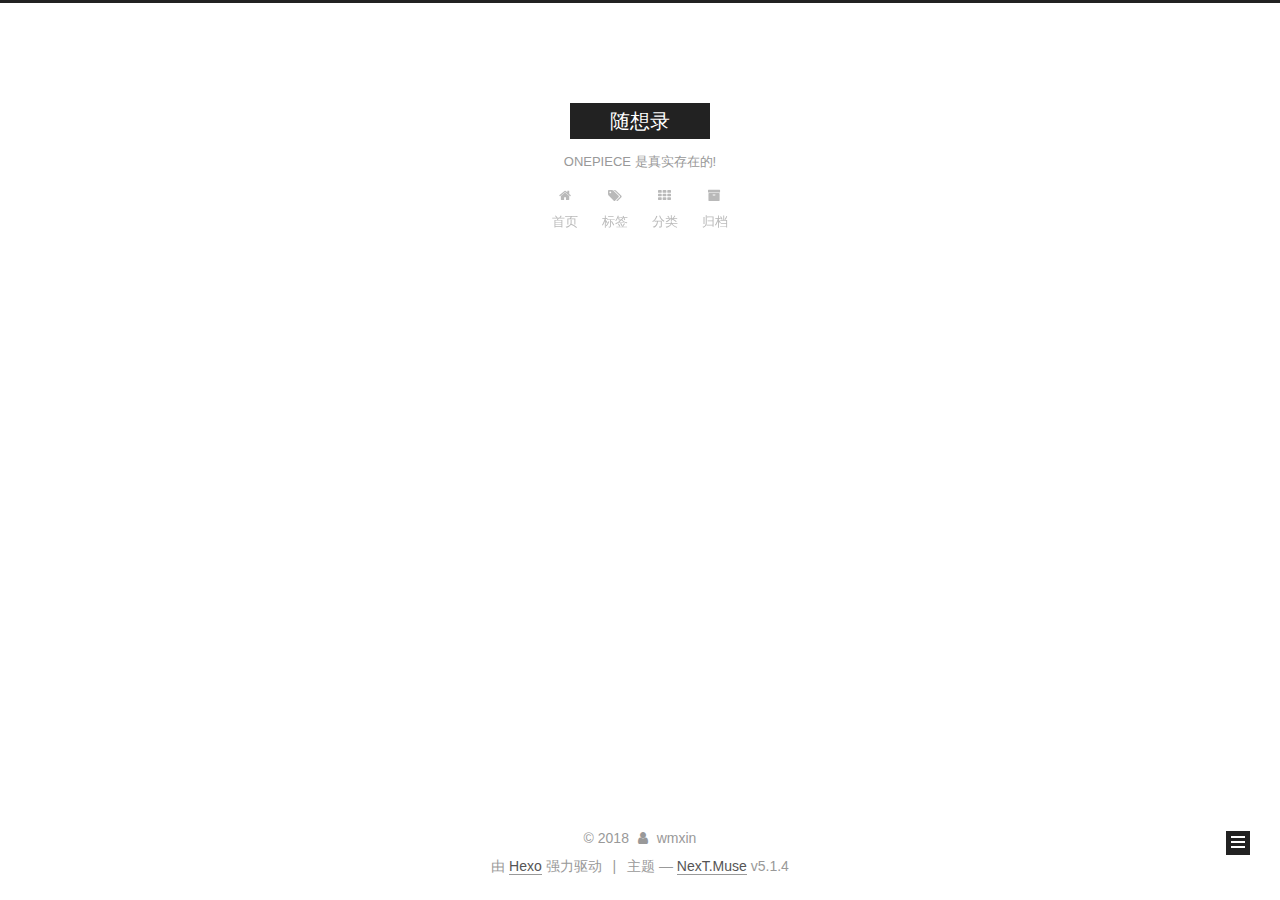
<file: tags/心情/index.html>
<!DOCTYPE html>



  


<html class="theme-next muse use-motion" lang="zh-Hans">
<head><meta name="generator" content="Hexo 3.8.0">
  <meta charset="UTF-8">
<meta http-equiv="X-UA-Compatible" content="IE=edge">
<meta name="viewport" content="width=device-width, initial-scale=1, maximum-scale=1">
<meta name="theme-color" content="#222">









<meta http-equiv="Cache-Control" content="no-transform">
<meta http-equiv="Cache-Control" content="no-siteapp">
















  
  
  <link href="/lib/fancybox/source/jquery.fancybox.css?v=2.1.5" rel="stylesheet" type="text/css">







<link href="/lib/font-awesome/css/font-awesome.min.css?v=4.6.2" rel="stylesheet" type="text/css">

<link href="/css/main.css?v=5.1.4" rel="stylesheet" type="text/css">


  <link rel="apple-touch-icon" sizes="180x180" href="/images/apple-touch-icon-next.png?v=5.1.4">


  <link rel="icon" type="image/png" sizes="32x32" href="/images/favicon-32x32-next.png?v=5.1.4">


  <link rel="icon" type="image/png" sizes="16x16" href="/images/favicon-16x16-next.png?v=5.1.4">


  <link rel="mask-icon" href="/images/logo.svg?v=5.1.4" color="#222">





  <meta name="keywords" content="Hexo, NexT">










<meta property="og:type" content="website">
<meta property="og:title" content="随想录">
<meta property="og:url" content="http://yoursite.com/tags/心情/index.html">
<meta property="og:site_name" content="随想录">
<meta property="og:locale" content="zh-Hans">
<meta name="twitter:card" content="summary">
<meta name="twitter:title" content="随想录">



<script type="text/javascript" id="hexo.configurations">
  var NexT = window.NexT || {};
  var CONFIG = {
    root: '/',
    scheme: 'Muse',
    version: '5.1.4',
    sidebar: {"position":"left","display":"post","offset":12,"b2t":false,"scrollpercent":false,"onmobile":false},
    fancybox: true,
    tabs: true,
    motion: {"enable":true,"async":false,"transition":{"post_block":"fadeIn","post_header":"slideDownIn","post_body":"slideDownIn","coll_header":"slideLeftIn","sidebar":"slideUpIn"}},
    duoshuo: {
      userId: '0',
      author: '博主'
    },
    algolia: {
      applicationID: '',
      apiKey: '',
      indexName: '',
      hits: {"per_page":10},
      labels: {"input_placeholder":"Search for Posts","hits_empty":"We didn't find any results for the search: ${query}","hits_stats":"${hits} results found in ${time} ms"}
    }
  };
</script>



  <link rel="canonical" href="http://yoursite.com/tags/心情/">





  <title>标签: 心情 | 随想录</title>
  








</head>

<body itemscope="" itemtype="http://schema.org/WebPage" lang="zh-Hans">

  
  
    
  

  <div class="container sidebar-position-left ">
    <div class="headband"></div>

    <header id="header" class="header" itemscope="" itemtype="http://schema.org/WPHeader">
      <div class="header-inner"><div class="site-brand-wrapper">
  <div class="site-meta ">
    

    <div class="custom-logo-site-title">
      <a href="/" class="brand" rel="start">
        <span class="logo-line-before"><i></i></span>
        <span class="site-title">随想录</span>
        <span class="logo-line-after"><i></i></span>
      </a>
    </div>
      
        <p class="site-subtitle">ONEPIECE 是真实存在的!</p>
      
  </div>

  <div class="site-nav-toggle">
    <button>
      <span class="btn-bar"></span>
      <span class="btn-bar"></span>
      <span class="btn-bar"></span>
    </button>
  </div>
</div>

<nav class="site-nav">
  

  
    <ul id="menu" class="menu">
      
        
        <li class="menu-item menu-item-home">
          <a href="/" rel="section">
            
              <i class="menu-item-icon fa fa-fw fa-home"></i> <br>
            
            首页
          </a>
        </li>
      
        
        <li class="menu-item menu-item-tags">
          <a href="/tags/" rel="section">
            
              <i class="menu-item-icon fa fa-fw fa-tags"></i> <br>
            
            标签
          </a>
        </li>
      
        
        <li class="menu-item menu-item-categories">
          <a href="/categories/" rel="section">
            
              <i class="menu-item-icon fa fa-fw fa-th"></i> <br>
            
            分类
          </a>
        </li>
      
        
        <li class="menu-item menu-item-archives">
          <a href="/archives/" rel="section">
            
              <i class="menu-item-icon fa fa-fw fa-archive"></i> <br>
            
            归档
          </a>
        </li>
      

      
    </ul>
  

  
</nav>



 </div>
    </header>

    <main id="main" class="main">
      <div class="main-inner">
        <div class="content-wrap">
          <div id="content" class="content">
            

  
  
  
  <div class="post-block tag">

    <div id="posts" class="posts-collapse">
      <div class="collection-title">
        <h1>心情<small>标签</small>
        </h1>
      </div>

      
        

  <article class="post post-type-normal" itemscope="" itemtype="http://schema.org/Article">
    <header class="post-header">

      <h2 class="post-title">
        
            <a class="post-title-link" href="/2018/12/29/hello-world/" itemprop="url">
              
                <span itemprop="name">第一篇博客</span>
              
            </a>
        
      </h2>

      <div class="post-meta">
        <time class="post-time" itemprop="dateCreated" datetime="2018-12-29T10:20:00+08:00" content="2018-12-29">
          12-29
        </time>
      </div>

    </header>
  </article>


      
    </div>

  </div>
  
  
  

  


          </div>
          


          

        </div>
        
          
  
  <div class="sidebar-toggle">
    <div class="sidebar-toggle-line-wrap">
      <span class="sidebar-toggle-line sidebar-toggle-line-first"></span>
      <span class="sidebar-toggle-line sidebar-toggle-line-middle"></span>
      <span class="sidebar-toggle-line sidebar-toggle-line-last"></span>
    </div>
  </div>

  <aside id="sidebar" class="sidebar">
    
    <div class="sidebar-inner">

      

      

      <section class="site-overview-wrap sidebar-panel sidebar-panel-active">
        <div class="site-overview">
          <div class="site-author motion-element" itemprop="author" itemscope="" itemtype="http://schema.org/Person">
            
              <img class="site-author-image" itemprop="image" src="/images/avatar.jpg" alt="wmxin">
            
              <p class="site-author-name" itemprop="name">wmxin</p>
              <p class="site-description motion-element" itemprop="description"></p>
          </div>

          <nav class="site-state motion-element">

            
              <div class="site-state-item site-state-posts">
              
                <a href="/archives/">
              
                  <span class="site-state-item-count">1</span>
                  <span class="site-state-item-name">日志</span>
                </a>
              </div>
            

            

            
              
              
              <div class="site-state-item site-state-tags">
                <a href="/tags/index.html">
                  <span class="site-state-item-count">1</span>
                  <span class="site-state-item-name">标签</span>
                </a>
              </div>
            

          </nav>

          

          
            <div class="links-of-author motion-element">
                
                  <span class="links-of-author-item">
                    <a href="https://github.com/wmxin" target="_blank" title="GitHub">
                      
                        <i class="fa fa-fw fa-github"></i>GitHub</a>
                  </span>
                
                  <span class="links-of-author-item">
                    <a href="mailto:xin.lsh0203@gmail.com" target="_blank" title="E-Mail">
                      
                        <i class="fa fa-fw fa-envelope"></i>E-Mail</a>
                  </span>
                
            </div>
          

          
          

          
          
            <div class="links-of-blogroll motion-element links-of-blogroll-block">
              <div class="links-of-blogroll-title">
                <i class="fa  fa-fw fa-link"></i>
                友情链接
              </div>
              <ul class="links-of-blogroll-list">
                
                  <li class="links-of-blogroll-item">
                    <a href="http://vchaoxi.com/" title="微潮汐" target="_blank">微潮汐</a>
                  </li>
                
                  <li class="links-of-blogroll-item">
                    <a href="http://dorayo.com/" title="Dorayo" target="_blank">Dorayo</a>
                  </li>
                
              </ul>
            </div>
          

          

        </div>
      </section>

      

      

    </div>
  </aside>


        
      </div>
    </main>

    <footer id="footer" class="footer">
      <div class="footer-inner">
        <div class="copyright">&copy; <span itemprop="copyrightYear">2018</span>
  <span class="with-love">
    <i class="fa fa-user"></i>
  </span>
  <span class="author" itemprop="copyrightHolder">wmxin</span>

  
</div>


  <div class="powered-by">由 <a class="theme-link" target="_blank" href="https://hexo.io">Hexo</a> 强力驱动</div>



  <span class="post-meta-divider">|</span>



  <div class="theme-info">主题 &mdash; <a class="theme-link" target="_blank" href="https://github.com/iissnan/hexo-theme-next">NexT.Muse</a> v5.1.4</div>




        







        
      </div>
    </footer>

    
      <div class="back-to-top">
        <i class="fa fa-arrow-up"></i>
        
      </div>
    

    

  </div>

  

<script type="text/javascript">
  if (Object.prototype.toString.call(window.Promise) !== '[object Function]') {
    window.Promise = null;
  }
</script>









  












  
  
    <script type="text/javascript" src="/lib/jquery/index.js?v=2.1.3"></script>
  

  
  
    <script type="text/javascript" src="/lib/fastclick/lib/fastclick.min.js?v=1.0.6"></script>
  

  
  
    <script type="text/javascript" src="/lib/jquery_lazyload/jquery.lazyload.js?v=1.9.7"></script>
  

  
  
    <script type="text/javascript" src="/lib/velocity/velocity.min.js?v=1.2.1"></script>
  

  
  
    <script type="text/javascript" src="/lib/velocity/velocity.ui.min.js?v=1.2.1"></script>
  

  
  
    <script type="text/javascript" src="/lib/fancybox/source/jquery.fancybox.pack.js?v=2.1.5"></script>
  


  


  <script type="text/javascript" src="/js/src/utils.js?v=5.1.4"></script>

  <script type="text/javascript" src="/js/src/motion.js?v=5.1.4"></script>



  
  

  

  


  <script type="text/javascript" src="/js/src/bootstrap.js?v=5.1.4"></script>



  


  




	





  





  












  





  

  

  

  
  

  

  

  

</body>
</html>
</file>
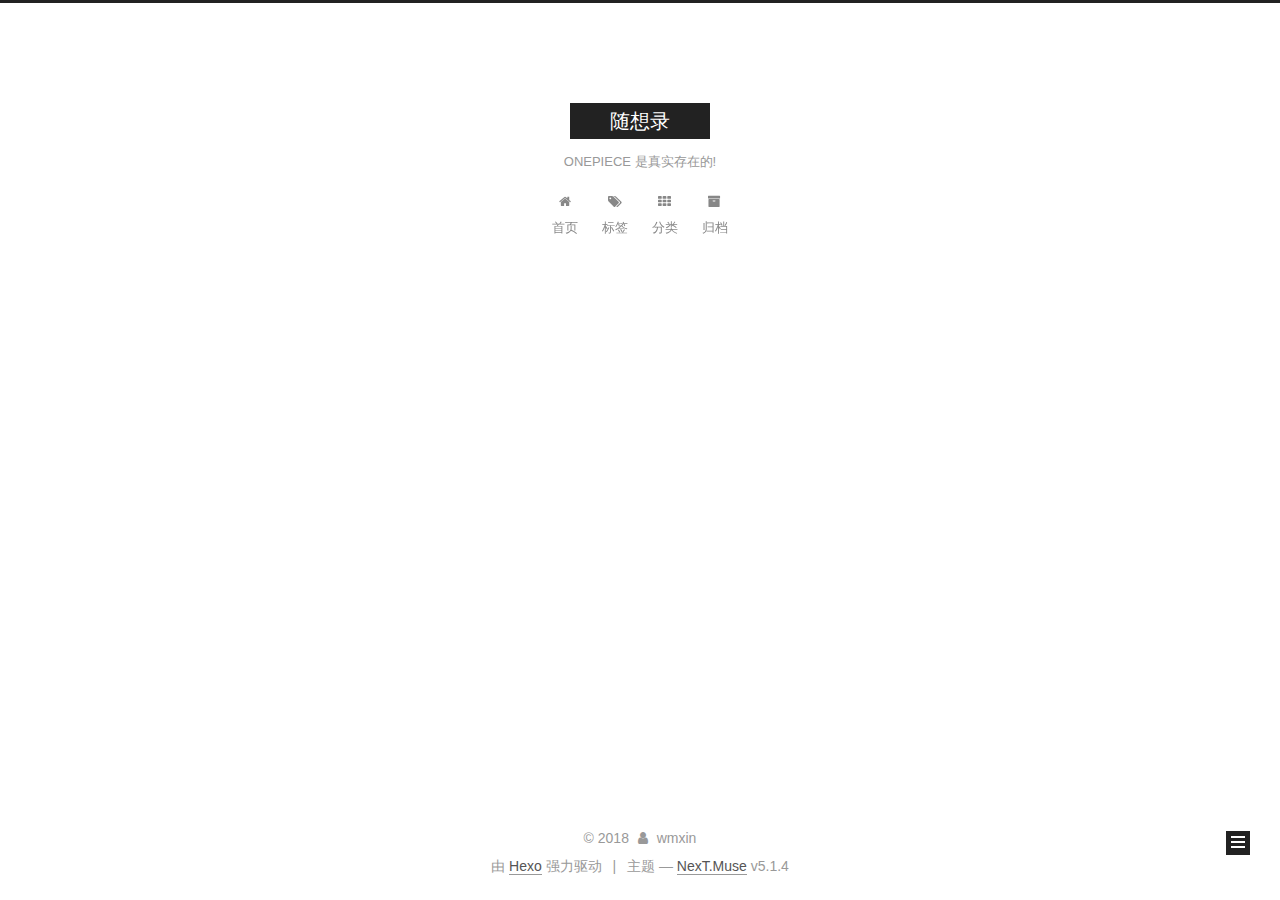
<file: archives/2018/12/index.html>
<!DOCTYPE html>



  


<html class="theme-next muse use-motion" lang="zh-Hans">
<head><meta name="generator" content="Hexo 3.8.0">
  <meta charset="UTF-8">
<meta http-equiv="X-UA-Compatible" content="IE=edge">
<meta name="viewport" content="width=device-width, initial-scale=1, maximum-scale=1">
<meta name="theme-color" content="#222">









<meta http-equiv="Cache-Control" content="no-transform">
<meta http-equiv="Cache-Control" content="no-siteapp">
















  
  
  <link href="/lib/fancybox/source/jquery.fancybox.css?v=2.1.5" rel="stylesheet" type="text/css">







<link href="/lib/font-awesome/css/font-awesome.min.css?v=4.6.2" rel="stylesheet" type="text/css">

<link href="/css/main.css?v=5.1.4" rel="stylesheet" type="text/css">


  <link rel="apple-touch-icon" sizes="180x180" href="/images/apple-touch-icon-next.png?v=5.1.4">


  <link rel="icon" type="image/png" sizes="32x32" href="/images/favicon-32x32-next.png?v=5.1.4">


  <link rel="icon" type="image/png" sizes="16x16" href="/images/favicon-16x16-next.png?v=5.1.4">


  <link rel="mask-icon" href="/images/logo.svg?v=5.1.4" color="#222">





  <meta name="keywords" content="Hexo, NexT">










<meta property="og:type" content="website">
<meta property="og:title" content="随想录">
<meta property="og:url" content="http://yoursite.com/archives/2018/12/index.html">
<meta property="og:site_name" content="随想录">
<meta property="og:locale" content="zh-Hans">
<meta name="twitter:card" content="summary">
<meta name="twitter:title" content="随想录">



<script type="text/javascript" id="hexo.configurations">
  var NexT = window.NexT || {};
  var CONFIG = {
    root: '/',
    scheme: 'Muse',
    version: '5.1.4',
    sidebar: {"position":"left","display":"post","offset":12,"b2t":false,"scrollpercent":false,"onmobile":false},
    fancybox: true,
    tabs: true,
    motion: {"enable":true,"async":false,"transition":{"post_block":"fadeIn","post_header":"slideDownIn","post_body":"slideDownIn","coll_header":"slideLeftIn","sidebar":"slideUpIn"}},
    duoshuo: {
      userId: '0',
      author: '博主'
    },
    algolia: {
      applicationID: '',
      apiKey: '',
      indexName: '',
      hits: {"per_page":10},
      labels: {"input_placeholder":"Search for Posts","hits_empty":"We didn't find any results for the search: ${query}","hits_stats":"${hits} results found in ${time} ms"}
    }
  };
</script>



  <link rel="canonical" href="http://yoursite.com/archives/2018/12/">





  <title>归档 | 随想录</title>
  








</head>

<body itemscope="" itemtype="http://schema.org/WebPage" lang="zh-Hans">

  
  
    
  

  <div class="container sidebar-position-left page-archive">
    <div class="headband"></div>

    <header id="header" class="header" itemscope="" itemtype="http://schema.org/WPHeader">
      <div class="header-inner"><div class="site-brand-wrapper">
  <div class="site-meta ">
    

    <div class="custom-logo-site-title">
      <a href="/" class="brand" rel="start">
        <span class="logo-line-before"><i></i></span>
        <span class="site-title">随想录</span>
        <span class="logo-line-after"><i></i></span>
      </a>
    </div>
      
        <p class="site-subtitle">ONEPIECE 是真实存在的!</p>
      
  </div>

  <div class="site-nav-toggle">
    <button>
      <span class="btn-bar"></span>
      <span class="btn-bar"></span>
      <span class="btn-bar"></span>
    </button>
  </div>
</div>

<nav class="site-nav">
  

  
    <ul id="menu" class="menu">
      
        
        <li class="menu-item menu-item-home">
          <a href="/" rel="section">
            
              <i class="menu-item-icon fa fa-fw fa-home"></i> <br>
            
            首页
          </a>
        </li>
      
        
        <li class="menu-item menu-item-tags">
          <a href="/tags/" rel="section">
            
              <i class="menu-item-icon fa fa-fw fa-tags"></i> <br>
            
            标签
          </a>
        </li>
      
        
        <li class="menu-item menu-item-categories">
          <a href="/categories/" rel="section">
            
              <i class="menu-item-icon fa fa-fw fa-th"></i> <br>
            
            分类
          </a>
        </li>
      
        
        <li class="menu-item menu-item-archives">
          <a href="/archives/" rel="section">
            
              <i class="menu-item-icon fa fa-fw fa-archive"></i> <br>
            
            归档
          </a>
        </li>
      

      
    </ul>
  

  
</nav>



 </div>
    </header>

    <main id="main" class="main">
      <div class="main-inner">
        <div class="content-wrap">
          <div id="content" class="content">
            

  
  
  
  <div class="post-block archive">
    <div id="posts" class="posts-collapse">
      <span class="archive-move-on"></span>

      <span class="archive-page-counter">
        
        
        
          
        
        嗯..! 目前共计 1 篇日志。 继续努力。
      </span>

      

        
        
        

        
          
          <div class="collection-title">
            <h1 class="archive-year" id="archive-year-2018">2018</h1>
          </div>
        
        

        

  <article class="post post-type-normal" itemscope="" itemtype="http://schema.org/Article">
    <header class="post-header">

      <h2 class="post-title">
        
            <a class="post-title-link" href="/2018/12/29/hello-world/" itemprop="url">
              
                <span itemprop="name">第一篇博客</span>
              
            </a>
        
      </h2>

      <div class="post-meta">
        <time class="post-time" itemprop="dateCreated" datetime="2018-12-29T10:20:00+08:00" content="2018-12-29">
          12-29
        </time>
      </div>

    </header>
  </article>



      

    </div>
  </div>
  
  
  

  



          </div>
          


          

        </div>
        
          
  
  <div class="sidebar-toggle">
    <div class="sidebar-toggle-line-wrap">
      <span class="sidebar-toggle-line sidebar-toggle-line-first"></span>
      <span class="sidebar-toggle-line sidebar-toggle-line-middle"></span>
      <span class="sidebar-toggle-line sidebar-toggle-line-last"></span>
    </div>
  </div>

  <aside id="sidebar" class="sidebar">
    
    <div class="sidebar-inner">

      

      

      <section class="site-overview-wrap sidebar-panel sidebar-panel-active">
        <div class="site-overview">
          <div class="site-author motion-element" itemprop="author" itemscope="" itemtype="http://schema.org/Person">
            
              <img class="site-author-image" itemprop="image" src="/images/avatar.jpg" alt="wmxin">
            
              <p class="site-author-name" itemprop="name">wmxin</p>
              <p class="site-description motion-element" itemprop="description"></p>
          </div>

          <nav class="site-state motion-element">

            
              <div class="site-state-item site-state-posts">
              
                <a href="/archives/">
              
                  <span class="site-state-item-count">1</span>
                  <span class="site-state-item-name">日志</span>
                </a>
              </div>
            

            

            
              
              
              <div class="site-state-item site-state-tags">
                <a href="/tags/index.html">
                  <span class="site-state-item-count">1</span>
                  <span class="site-state-item-name">标签</span>
                </a>
              </div>
            

          </nav>

          

          
            <div class="links-of-author motion-element">
                
                  <span class="links-of-author-item">
                    <a href="https://github.com/wmxin" target="_blank" title="GitHub">
                      
                        <i class="fa fa-fw fa-github"></i>GitHub</a>
                  </span>
                
                  <span class="links-of-author-item">
                    <a href="mailto:xin.lsh0203@gmail.com" target="_blank" title="E-Mail">
                      
                        <i class="fa fa-fw fa-envelope"></i>E-Mail</a>
                  </span>
                
            </div>
          

          
          

          
          
            <div class="links-of-blogroll motion-element links-of-blogroll-block">
              <div class="links-of-blogroll-title">
                <i class="fa  fa-fw fa-link"></i>
                友情链接
              </div>
              <ul class="links-of-blogroll-list">
                
                  <li class="links-of-blogroll-item">
                    <a href="http://vchaoxi.com/" title="微潮汐" target="_blank">微潮汐</a>
                  </li>
                
                  <li class="links-of-blogroll-item">
                    <a href="http://dorayo.com/" title="Dorayo" target="_blank">Dorayo</a>
                  </li>
                
              </ul>
            </div>
          

          

        </div>
      </section>

      

      

    </div>
  </aside>


        
      </div>
    </main>

    <footer id="footer" class="footer">
      <div class="footer-inner">
        <div class="copyright">&copy; <span itemprop="copyrightYear">2018</span>
  <span class="with-love">
    <i class="fa fa-user"></i>
  </span>
  <span class="author" itemprop="copyrightHolder">wmxin</span>

  
</div>


  <div class="powered-by">由 <a class="theme-link" target="_blank" href="https://hexo.io">Hexo</a> 强力驱动</div>



  <span class="post-meta-divider">|</span>



  <div class="theme-info">主题 &mdash; <a class="theme-link" target="_blank" href="https://github.com/iissnan/hexo-theme-next">NexT.Muse</a> v5.1.4</div>




        







        
      </div>
    </footer>

    
      <div class="back-to-top">
        <i class="fa fa-arrow-up"></i>
        
      </div>
    

    

  </div>

  

<script type="text/javascript">
  if (Object.prototype.toString.call(window.Promise) !== '[object Function]') {
    window.Promise = null;
  }
</script>









  












  
  
    <script type="text/javascript" src="/lib/jquery/index.js?v=2.1.3"></script>
  

  
  
    <script type="text/javascript" src="/lib/fastclick/lib/fastclick.min.js?v=1.0.6"></script>
  

  
  
    <script type="text/javascript" src="/lib/jquery_lazyload/jquery.lazyload.js?v=1.9.7"></script>
  

  
  
    <script type="text/javascript" src="/lib/velocity/velocity.min.js?v=1.2.1"></script>
  

  
  
    <script type="text/javascript" src="/lib/velocity/velocity.ui.min.js?v=1.2.1"></script>
  

  
  
    <script type="text/javascript" src="/lib/fancybox/source/jquery.fancybox.pack.js?v=2.1.5"></script>
  


  


  <script type="text/javascript" src="/js/src/utils.js?v=5.1.4"></script>

  <script type="text/javascript" src="/js/src/motion.js?v=5.1.4"></script>



  
  

  

  


  <script type="text/javascript" src="/js/src/bootstrap.js?v=5.1.4"></script>



  


  




	





  





  












  





  

  

  

  
  

  

  

  

</body>
</html>
</file>
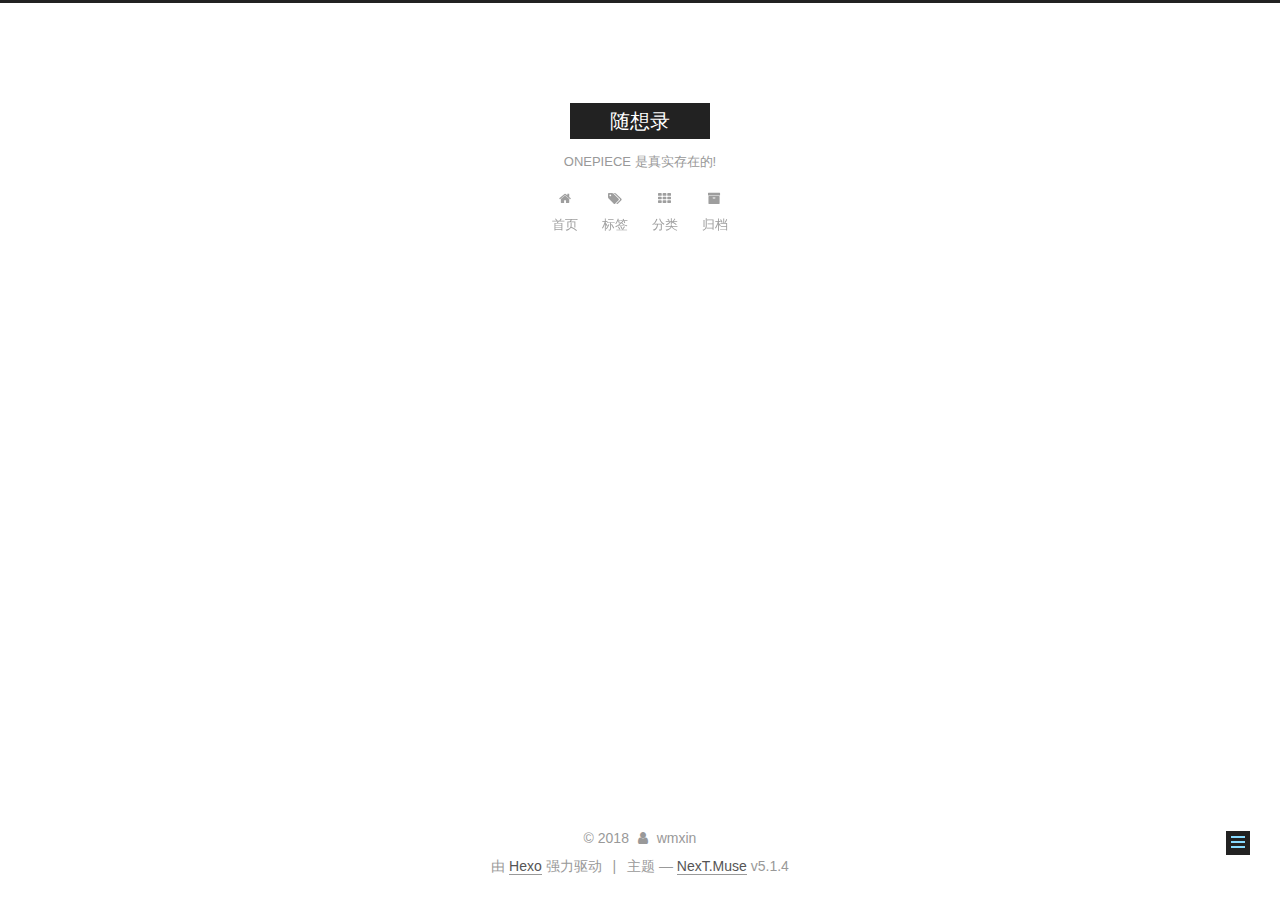
<file: 2018/12/29/hello-world/index.html>
<!DOCTYPE html>



  


<html class="theme-next muse use-motion" lang="zh-Hans">
<head><meta name="generator" content="Hexo 3.8.0">
  <meta charset="UTF-8">
<meta http-equiv="X-UA-Compatible" content="IE=edge">
<meta name="viewport" content="width=device-width, initial-scale=1, maximum-scale=1">
<meta name="theme-color" content="#222">









<meta http-equiv="Cache-Control" content="no-transform">
<meta http-equiv="Cache-Control" content="no-siteapp">
















  
  
  <link href="/lib/fancybox/source/jquery.fancybox.css?v=2.1.5" rel="stylesheet" type="text/css">







<link href="/lib/font-awesome/css/font-awesome.min.css?v=4.6.2" rel="stylesheet" type="text/css">

<link href="/css/main.css?v=5.1.4" rel="stylesheet" type="text/css">


  <link rel="apple-touch-icon" sizes="180x180" href="/images/apple-touch-icon-next.png?v=5.1.4">


  <link rel="icon" type="image/png" sizes="32x32" href="/images/favicon-32x32-next.png?v=5.1.4">


  <link rel="icon" type="image/png" sizes="16x16" href="/images/favicon-16x16-next.png?v=5.1.4">


  <link rel="mask-icon" href="/images/logo.svg?v=5.1.4" color="#222">





  <meta name="keywords" content="心情,">










<meta name="keywords" content="心情">
<meta property="og:type" content="article">
<meta property="og:title" content="第一篇博客">
<meta property="og:url" content="http://yoursite.com/2018/12/29/hello-world/index.html">
<meta property="og:site_name" content="随想录">
<meta property="og:locale" content="zh-Hans">
<meta property="og:updated_time" content="2018-12-29T07:34:47.333Z">
<meta name="twitter:card" content="summary">
<meta name="twitter:title" content="第一篇博客">



<script type="text/javascript" id="hexo.configurations">
  var NexT = window.NexT || {};
  var CONFIG = {
    root: '/',
    scheme: 'Muse',
    version: '5.1.4',
    sidebar: {"position":"left","display":"post","offset":12,"b2t":false,"scrollpercent":false,"onmobile":false},
    fancybox: true,
    tabs: true,
    motion: {"enable":true,"async":false,"transition":{"post_block":"fadeIn","post_header":"slideDownIn","post_body":"slideDownIn","coll_header":"slideLeftIn","sidebar":"slideUpIn"}},
    duoshuo: {
      userId: '0',
      author: '博主'
    },
    algolia: {
      applicationID: '',
      apiKey: '',
      indexName: '',
      hits: {"per_page":10},
      labels: {"input_placeholder":"Search for Posts","hits_empty":"We didn't find any results for the search: ${query}","hits_stats":"${hits} results found in ${time} ms"}
    }
  };
</script>



  <link rel="canonical" href="http://yoursite.com/2018/12/29/hello-world/">





  <title>第一篇博客 | 随想录</title>
  








</head>

<body itemscope="" itemtype="http://schema.org/WebPage" lang="zh-Hans">

  
  
    
  

  <div class="container sidebar-position-left page-post-detail">
    <div class="headband"></div>

    <header id="header" class="header" itemscope="" itemtype="http://schema.org/WPHeader">
      <div class="header-inner"><div class="site-brand-wrapper">
  <div class="site-meta ">
    

    <div class="custom-logo-site-title">
      <a href="/" class="brand" rel="start">
        <span class="logo-line-before"><i></i></span>
        <span class="site-title">随想录</span>
        <span class="logo-line-after"><i></i></span>
      </a>
    </div>
      
        <p class="site-subtitle">ONEPIECE 是真实存在的!</p>
      
  </div>

  <div class="site-nav-toggle">
    <button>
      <span class="btn-bar"></span>
      <span class="btn-bar"></span>
      <span class="btn-bar"></span>
    </button>
  </div>
</div>

<nav class="site-nav">
  

  
    <ul id="menu" class="menu">
      
        
        <li class="menu-item menu-item-home">
          <a href="/" rel="section">
            
              <i class="menu-item-icon fa fa-fw fa-home"></i> <br>
            
            首页
          </a>
        </li>
      
        
        <li class="menu-item menu-item-tags">
          <a href="/tags/" rel="section">
            
              <i class="menu-item-icon fa fa-fw fa-tags"></i> <br>
            
            标签
          </a>
        </li>
      
        
        <li class="menu-item menu-item-categories">
          <a href="/categories/" rel="section">
            
              <i class="menu-item-icon fa fa-fw fa-th"></i> <br>
            
            分类
          </a>
        </li>
      
        
        <li class="menu-item menu-item-archives">
          <a href="/archives/" rel="section">
            
              <i class="menu-item-icon fa fa-fw fa-archive"></i> <br>
            
            归档
          </a>
        </li>
      

      
    </ul>
  

  
</nav>



 </div>
    </header>

    <main id="main" class="main">
      <div class="main-inner">
        <div class="content-wrap">
          <div id="content" class="content">
            

  <div id="posts" class="posts-expand">
    

  

  
  
  

  <article class="post post-type-normal" itemscope="" itemtype="http://schema.org/Article">
  
  
  
  <div class="post-block">
    <link itemprop="mainEntityOfPage" href="http://yoursite.com/2018/12/29/hello-world/">

    <span hidden itemprop="author" itemscope="" itemtype="http://schema.org/Person">
      <meta itemprop="name" content="wmxin">
      <meta itemprop="description" content="">
      <meta itemprop="image" content="/images/avatar.jpg">
    </span>

    <span hidden itemprop="publisher" itemscope="" itemtype="http://schema.org/Organization">
      <meta itemprop="name" content="随想录">
    </span>

    
      <header class="post-header">

        
        
          <h1 class="post-title" itemprop="name headline">第一篇博客</h1>
        

        <div class="post-meta">
          <span class="post-time">
            
              <span class="post-meta-item-icon">
                <i class="fa fa-calendar-o"></i>
              </span>
              
                <span class="post-meta-item-text">发表于</span>
              
              <time title="创建于" itemprop="dateCreated datePublished" datetime="2018-12-29T10:20:00+08:00">
                2018-12-29
              </time>
            

            

            
          </span>

          

          
            
          

          
          

          

          

          

        </div>
      </header>
    

    
    
    
    <div class="post-body" itemprop="articleBody">

      
      

      
        
      
    </div>
    
    
    

    

    

    

    <footer class="post-footer">
      
        <div class="post-tags">
          
            <a href="/tags/心情/" rel="tag"># 心情</a>
          
        </div>
      

      
      
      

      

      
      
    </footer>
  </div>
  
  
  
  </article>



    <div class="post-spread">
      
    </div>
  </div>


          </div>
          


          

  



        </div>
        
          
  
  <div class="sidebar-toggle">
    <div class="sidebar-toggle-line-wrap">
      <span class="sidebar-toggle-line sidebar-toggle-line-first"></span>
      <span class="sidebar-toggle-line sidebar-toggle-line-middle"></span>
      <span class="sidebar-toggle-line sidebar-toggle-line-last"></span>
    </div>
  </div>

  <aside id="sidebar" class="sidebar">
    
    <div class="sidebar-inner">

      

      

      <section class="site-overview-wrap sidebar-panel sidebar-panel-active">
        <div class="site-overview">
          <div class="site-author motion-element" itemprop="author" itemscope="" itemtype="http://schema.org/Person">
            
              <img class="site-author-image" itemprop="image" src="/images/avatar.jpg" alt="wmxin">
            
              <p class="site-author-name" itemprop="name">wmxin</p>
              <p class="site-description motion-element" itemprop="description"></p>
          </div>

          <nav class="site-state motion-element">

            
              <div class="site-state-item site-state-posts">
              
                <a href="/archives/">
              
                  <span class="site-state-item-count">1</span>
                  <span class="site-state-item-name">日志</span>
                </a>
              </div>
            

            

            
              
              
              <div class="site-state-item site-state-tags">
                <a href="/tags/index.html">
                  <span class="site-state-item-count">1</span>
                  <span class="site-state-item-name">标签</span>
                </a>
              </div>
            

          </nav>

          

          
            <div class="links-of-author motion-element">
                
                  <span class="links-of-author-item">
                    <a href="https://github.com/wmxin" target="_blank" title="GitHub">
                      
                        <i class="fa fa-fw fa-github"></i>GitHub</a>
                  </span>
                
                  <span class="links-of-author-item">
                    <a href="mailto:xin.lsh0203@gmail.com" target="_blank" title="E-Mail">
                      
                        <i class="fa fa-fw fa-envelope"></i>E-Mail</a>
                  </span>
                
            </div>
          

          
          

          
          
            <div class="links-of-blogroll motion-element links-of-blogroll-block">
              <div class="links-of-blogroll-title">
                <i class="fa  fa-fw fa-link"></i>
                友情链接
              </div>
              <ul class="links-of-blogroll-list">
                
                  <li class="links-of-blogroll-item">
                    <a href="http://vchaoxi.com/" title="微潮汐" target="_blank">微潮汐</a>
                  </li>
                
                  <li class="links-of-blogroll-item">
                    <a href="http://dorayo.com/" title="Dorayo" target="_blank">Dorayo</a>
                  </li>
                
              </ul>
            </div>
          

          

        </div>
      </section>

      

      

    </div>
  </aside>


        
      </div>
    </main>

    <footer id="footer" class="footer">
      <div class="footer-inner">
        <div class="copyright">&copy; <span itemprop="copyrightYear">2018</span>
  <span class="with-love">
    <i class="fa fa-user"></i>
  </span>
  <span class="author" itemprop="copyrightHolder">wmxin</span>

  
</div>


  <div class="powered-by">由 <a class="theme-link" target="_blank" href="https://hexo.io">Hexo</a> 强力驱动</div>



  <span class="post-meta-divider">|</span>



  <div class="theme-info">主题 &mdash; <a class="theme-link" target="_blank" href="https://github.com/iissnan/hexo-theme-next">NexT.Muse</a> v5.1.4</div>




        







        
      </div>
    </footer>

    
      <div class="back-to-top">
        <i class="fa fa-arrow-up"></i>
        
      </div>
    

    

  </div>

  

<script type="text/javascript">
  if (Object.prototype.toString.call(window.Promise) !== '[object Function]') {
    window.Promise = null;
  }
</script>









  












  
  
    <script type="text/javascript" src="/lib/jquery/index.js?v=2.1.3"></script>
  

  
  
    <script type="text/javascript" src="/lib/fastclick/lib/fastclick.min.js?v=1.0.6"></script>
  

  
  
    <script type="text/javascript" src="/lib/jquery_lazyload/jquery.lazyload.js?v=1.9.7"></script>
  

  
  
    <script type="text/javascript" src="/lib/velocity/velocity.min.js?v=1.2.1"></script>
  

  
  
    <script type="text/javascript" src="/lib/velocity/velocity.ui.min.js?v=1.2.1"></script>
  

  
  
    <script type="text/javascript" src="/lib/fancybox/source/jquery.fancybox.pack.js?v=2.1.5"></script>
  


  


  <script type="text/javascript" src="/js/src/utils.js?v=5.1.4"></script>

  <script type="text/javascript" src="/js/src/motion.js?v=5.1.4"></script>



  
  

  
  <script type="text/javascript" src="/js/src/scrollspy.js?v=5.1.4"></script>
<script type="text/javascript" src="/js/src/post-details.js?v=5.1.4"></script>



  


  <script type="text/javascript" src="/js/src/bootstrap.js?v=5.1.4"></script>



  


  




	





  





  












  





  

  

  

  
  

  

  

  

</body>
</html>
</file>
<file: css/main.css>
/* normalize.css v3.0.2 | MIT License | git.io/normalize */
html {
  font-family: sans-serif; /* 1 */
  -ms-text-size-adjust: 100%; /* 2 */
  -webkit-text-size-adjust: 100%; /* 2 */
}
body {
  margin: 0;
}
article,
aside,
details,
figcaption,
figure,
footer,
header,
hgroup,
main,
menu,
nav,
section,
summary {
  display: block;
}
audio,
canvas,
progress,
video {
  display: inline-block; /* 1 */
  vertical-align: baseline; /* 2 */
}
audio:not([controls]) {
  display: none;
  height: 0;
}
[hidden],
template {
  display: none;
}
a {
  background-color: transparent;
}
a:active,
a:hover {
  outline: 0;
}
abbr[title] {
  border-bottom: 1px dotted;
}
b,
strong {
  font-weight: bold;
}
dfn {
  font-style: italic;
}
h1 {
  font-size: 2em;
  margin: 0.67em 0;
}
mark {
  background: #ff0;
  color: #000;
}
small {
  font-size: 80%;
}
sub,
sup {
  font-size: 75%;
  line-height: 0;
  position: relative;
  vertical-align: baseline;
}
sup {
  top: -0.5em;
}
sub {
  bottom: -0.25em;
}
img {
  border: 0;
}
svg:not(:root) {
  overflow: hidden;
}
figure {
  margin: 1em 40px;
}
hr {
  -moz-box-sizing: content-box;
  box-sizing: content-box;
  height: 0;
}
pre {
  overflow: auto;
}
code,
kbd,
pre,
samp {
  font-family: monospace, monospace;
  font-size: 1em;
}
button,
input,
optgroup,
select,
textarea {
  color: inherit; /* 1 */
  font: inherit; /* 2 */
  margin: 0; /* 3 */
}
button {
  overflow: visible;
}
button,
select {
  text-transform: none;
}
button,
html input[type="button"],
input[type="reset"],
input[type="submit"] {
  -webkit-appearance: button; /* 2 */
  cursor: pointer; /* 3 */
}
button[disabled],
html input[disabled] {
  cursor: default;
}
button::-moz-focus-inner,
input::-moz-focus-inner {
  border: 0;
  padding: 0;
}
input {
  line-height: normal;
}
input[type="checkbox"],
input[type="radio"] {
  box-sizing: border-box; /* 1 */
  padding: 0; /* 2 */
}
input[type="number"]::-webkit-inner-spin-button,
input[type="number"]::-webkit-outer-spin-button {
  height: auto;
}
input[type="search"] {
  -webkit-appearance: textfield; /* 1 */
  -moz-box-sizing: content-box;
  -webkit-box-sizing: content-box; /* 2 */
  box-sizing: content-box;
}
input[type="search"]::-webkit-search-cancel-button,
input[type="search"]::-webkit-search-decoration {
  -webkit-appearance: none;
}
fieldset {
  border: 1px solid #c0c0c0;
  margin: 0 2px;
  padding: 0.35em 0.625em 0.75em;
}
legend {
  border: 0; /* 1 */
  padding: 0; /* 2 */
}
textarea {
  overflow: auto;
}
optgroup {
  font-weight: bold;
}
table {
  border-collapse: collapse;
  border-spacing: 0;
}
td,
th {
  padding: 0;
}
::selection {
  background: #262a30;
  color: #fff;
}
body {
  position: relative;
  font-family: 'Lato', "PingFang SC", "Microsoft YaHei", sans-serif;
  font-size: 14px;
  line-height: 2;
  color: #555;
  background: #fff;
}
@media (max-width: 767px) {
  body {
    padding-right: 0 !important;
  }
}
@media (min-width: 768px) and (max-width: 991px) {
  body {
    padding-right: 0 !important;
  }
}
@media (min-width: 1600px) {
  body {
    font-size: 16px;
  }
}
h1,
h2,
h3,
h4,
h5,
h6 {
  margin: 0;
  padding: 0;
  font-weight: bold;
  line-height: 1.5;
  font-family: 'Lato', "PingFang SC", "Microsoft YaHei", sans-serif;
}
h2,
h3,
h4,
h5,
h6 {
  margin: 20px 0 15px;
}
h1 {
  font-size: 22px;
}
@media (max-width: 767px) {
  h1 {
    font-size: 18px;
  }
}
h2 {
  font-size: 20px;
}
@media (max-width: 767px) {
  h2 {
    font-size: 16px;
  }
}
h3 {
  font-size: 18px;
}
@media (max-width: 767px) {
  h3 {
    font-size: 14px;
  }
}
h4 {
  font-size: 16px;
}
@media (max-width: 767px) {
  h4 {
    font-size: 12px;
  }
}
h5 {
  font-size: 14px;
}
@media (max-width: 767px) {
  h5 {
    font-size: 10px;
  }
}
h6 {
  font-size: 12px;
}
@media (max-width: 767px) {
  h6 {
    font-size: 8px;
  }
}
p {
  margin: 0 0 20px 0;
}
a {
  color: #555;
  text-decoration: none;
  outline: none;
  border-bottom: 1px solid #999;
  word-wrap: break-word;
}
a:hover {
  color: #222;
  border-bottom-color: #222;
}
blockquote {
  margin: 0;
  padding: 0;
}
img {
  display: block;
  margin: auto;
  max-width: 100%;
  height: auto;
}
hr {
  margin: 40px 0;
  height: 3px;
  border: none;
  background-color: #ddd;
  background-image: repeating-linear-gradient(-45deg, #fff, #fff 4px, transparent 4px, transparent 8px);
}
blockquote {
  padding: 0 15px;
  color: #666;
  border-left: 4px solid #ddd;
}
blockquote cite::before {
  content: "-";
  padding: 0 5px;
}
dt {
  font-weight: 700;
}
dd {
  margin: 0;
  padding: 0;
}
kbd {
  border: 1px solid #ccc;
  border-radius: 0.2em;
  box-shadow: 0.1em 0.1em 0.2em rgba(0,0,0,0.1);
  background-color: #f9f9f9;
  font-family: inherit;
  background-image: -webkit-linear-gradient(top, #eee, #fff, #eee);
  padding: 0.1em 0.3em;
  white-space: nowrap;
}
.text-left {
  text-align: left;
}
.text-center {
  text-align: center;
}
.text-right {
  text-align: right;
}
.text-justify {
  text-align: justify;
}
.text-nowrap {
  white-space: nowrap;
}
.text-lowercase {
  text-transform: lowercase;
}
.text-uppercase {
  text-transform: uppercase;
}
.text-capitalize {
  text-transform: capitalize;
}
.center-block {
  display: block;
  margin-left: auto;
  margin-right: auto;
}
.clearfix:before,
.clearfix:after {
  content: " ";
  display: table;
}
.clearfix:after {
  clear: both;
}
.pullquote {
  width: 45%;
}
.pullquote.left {
  float: left;
  margin-left: 5px;
  margin-right: 10px;
}
.pullquote.right {
  float: right;
  margin-left: 10px;
  margin-right: 5px;
}
.affix.affix.affix {
  position: fixed;
}
.translation {
  margin-top: -20px;
  font-size: 14px;
  color: #999;
}
.scrollbar-measure {
  width: 100px;
  height: 100px;
  overflow: scroll;
  position: absolute;
  top: -9999px;
}
.use-motion .motion-element {
  opacity: 0;
}
table {
  margin: 20px 0;
  width: 100%;
  border-collapse: collapse;
  border-spacing: 0;
  border: 1px solid #ddd;
  font-size: 14px;
  table-layout: fixed;
  word-wrap: break-all;
}
table>tbody>tr:nth-of-type(odd) {
  background-color: #f9f9f9;
}
table>tbody>tr:hover {
  background-color: #f5f5f5;
}
caption,
th,
td {
  padding: 8px;
  text-align: left;
  vertical-align: middle;
  font-weight: normal;
}
th,
td {
  border-bottom: 3px solid #ddd;
  border-right: 1px solid #eee;
}
th {
  padding-bottom: 10px;
  font-weight: 700;
}
td {
  border-bottom-width: 1px;
}
html,
body {
  height: 100%;
}
.container {
  position: relative;
  min-height: 100%;
}
.header-inner {
  margin: 0 auto;
  padding: 100px 0 70px;
  width: 700px;
}
@media (min-width: 1600px) {
  .container .header-inner {
    width: 900px;
  }
}
.main {
  padding-bottom: 150px;
}
.main-inner {
  margin: 0 auto;
  width: 700px;
}
@media (min-width: 1600px) {
  .container .main-inner {
    width: 900px;
  }
}
.footer {
  position: absolute;
  left: 0;
  bottom: 0;
  width: 100%;
  min-height: 50px;
}
.footer-inner {
  box-sizing: border-box;
  margin: 20px auto;
  width: 700px;
}
@media (min-width: 1600px) {
  .container .footer-inner {
    width: 900px;
  }
}
pre,
.highlight {
  overflow: auto;
  margin: 20px 0;
  padding: 0;
  font-size: 13px;
  color: #4d4d4c;
  background: #f7f7f7;
  line-height: 1.6;
}
pre,
code {
  font-family: consolas, Menlo, "PingFang SC", "Microsoft YaHei", monospace;
}
code {
  padding: 2px 4px;
  word-wrap: break-word;
  color: #555;
  background: #eee;
  border-radius: 3px;
  font-size: 13px;
}
pre {
  padding: 10px;
}
pre code {
  padding: 0;
  color: #4d4d4c;
  background: none;
  text-shadow: none;
}
.highlight {
  border-radius: 1px;
}
.highlight pre {
  border: none;
  margin: 0;
  padding: 10px 0;
}
.highlight table {
  margin: 0;
  width: auto;
  border: none;
}
.highlight td {
  border: none;
  padding: 0;
}
.highlight figcaption {
  font-size: 1em;
  color: #4d4d4c;
  line-height: 1em;
  margin-bottom: 1em;
}
.highlight figcaption:before,
.highlight figcaption:after {
  content: " ";
  display: table;
}
.highlight figcaption:after {
  clear: both;
}
.highlight figcaption a {
  float: right;
  color: #4d4d4c;
}
.highlight figcaption a:hover {
  border-bottom-color: #4d4d4c;
}
.highlight .gutter pre {
  padding-left: 10px;
  padding-right: 10px;
  color: #869194;
  text-align: right;
  background-color: #eff2f3;
}
.highlight .code pre {
  width: 100%;
  padding-left: 10px;
  padding-right: 10px;
  background-color: #f7f7f7;
}
.highlight .line {
  height: 20px;
}
.gutter {
  -webkit-user-select: none;
  -moz-user-select: none;
  -ms-user-select: none;
  user-select: none;
}
.gist table {
  width: auto;
}
.gist table td {
  border: none;
}
pre .deletion {
  background: #fdd;
}
pre .addition {
  background: #dfd;
}
pre .meta {
  color: #8959a8;
}
pre .comment {
  color: #8e908c;
}
pre .variable,
pre .attribute,
pre .tag,
pre .regexp,
pre .ruby .constant,
pre .xml .tag .title,
pre .xml .pi,
pre .xml .doctype,
pre .html .doctype,
pre .css .id,
pre .css .class,
pre .css .pseudo {
  color: #c82829;
}
pre .number,
pre .preprocessor,
pre .built_in,
pre .literal,
pre .params,
pre .constant,
pre .command {
  color: #f5871f;
}
pre .ruby .class .title,
pre .css .rules .attribute,
pre .string,
pre .value,
pre .inheritance,
pre .header,
pre .ruby .symbol,
pre .xml .cdata,
pre .special,
pre .number,
pre .formula {
  color: #718c00;
}
pre .title,
pre .css .hexcolor {
  color: #3e999f;
}
pre .function,
pre .python .decorator,
pre .python .title,
pre .ruby .function .title,
pre .ruby .title .keyword,
pre .perl .sub,
pre .javascript .title,
pre .coffeescript .title {
  color: #4271ae;
}
pre .keyword,
pre .javascript .function {
  color: #8959a8;
}
.full-image.full-image.full-image.full-image {
  border: none;
  max-width: 100%;
  width: auto;
  margin: 20px auto 25px;
}
@media (min-width: 992px) {
  .full-image.full-image.full-image.full-image {
    max-width: none;
    width: 110%;
    margin: 25px -5%;
  }
}
.blockquote-center,
.page-home .post-type-quote blockquote,
.page-post-detail .post-type-quote blockquote {
  position: relative;
  margin: 40px 0;
  padding: 0;
  border-left: none;
  text-align: center;
}
.blockquote-center::before,
.page-home .post-type-quote blockquote::before,
.page-post-detail .post-type-quote blockquote::before,
.blockquote-center::after,
.page-home .post-type-quote blockquote::after,
.page-post-detail .post-type-quote blockquote::after {
  position: absolute;
  content: ' ';
  display: block;
  width: 100%;
  height: 24px;
  opacity: 0.2;
  background-repeat: no-repeat;
  background-position: 0 -6px;
  background-size: 22px 22px;
}
.blockquote-center::before,
.page-home .post-type-quote blockquote::before,
.page-post-detail .post-type-quote blockquote::before {
  top: -20px;
  background-image: url("../images/quote-l.svg");
  border-top: 1px solid #ccc;
}
.blockquote-center::after,
.page-home .post-type-quote blockquote::after,
.page-post-detail .post-type-quote blockquote::after {
  bottom: -20px;
  background-image: url("../images/quote-r.svg");
  border-bottom: 1px solid #ccc;
  background-position: 100% 8px;
}
.blockquote-center p,
.page-home .post-type-quote blockquote p,
.page-post-detail .post-type-quote blockquote p,
.blockquote-center div,
.page-home .post-type-quote blockquote div,
.page-post-detail .post-type-quote blockquote div {
  text-align: center;
}
.post .post-body .group-picture img {
  box-sizing: border-box;
  padding: 0 3px;
  border: none;
}
.post .group-picture-row {
  overflow: hidden;
  margin-top: 6px;
}
.post .group-picture-row:first-child {
  margin-top: 0;
}
.post .group-picture-column {
  float: left;
}
.page-post-detail .post-body .group-picture-column {
  float: none;
  margin-top: 10px;
  width: auto !important;
}
.page-post-detail .post-body .group-picture-column img {
  margin: 0 auto;
}
.page-archive .group-picture-container {
  overflow: hidden;
}
.page-archive .group-picture-row {
  float: left;
}
.page-archive .group-picture-row:first-child {
  margin-top: 6px;
}
.page-archive .group-picture-column {
  max-width: 150px;
  max-height: 150px;
}
.post-body .note {
  position: relative;
  padding: 15px;
  margin-bottom: 20px;
  border: 1px solid #eee;
  border-left-width: 5px;
  border-radius: 3px;
}
.post-body .note h2,
.post-body .note h3,
.post-body .note h4,
.post-body .note h5,
.post-body .note h6 {
  margin-top: 0;
  margin-bottom: 0;
  border-bottom: initial;
  padding-top: 0 !important;
}
.post-body .note p:first-child,
.post-body .note ul:first-child,
.post-body .note ol:first-child,
.post-body .note table:first-child,
.post-body .note pre:first-child,
.post-body .note blockquote:first-child {
  margin-top: 0;
}
.post-body .note p:last-child,
.post-body .note ul:last-child,
.post-body .note ol:last-child,
.post-body .note table:last-child,
.post-body .note pre:last-child,
.post-body .note blockquote:last-child {
  margin-bottom: 0;
}
.post-body .note.default {
  border-left-color: #777;
}
.post-body .note.default h2,
.post-body .note.default h3,
.post-body .note.default h4,
.post-body .note.default h5,
.post-body .note.default h6 {
  color: #777;
}
.post-body .note.primary {
  border-left-color: #6f42c1;
}
.post-body .note.primary h2,
.post-body .note.primary h3,
.post-body .note.primary h4,
.post-body .note.primary h5,
.post-body .note.primary h6 {
  color: #6f42c1;
}
.post-body .note.info {
  border-left-color: #428bca;
}
.post-body .note.info h2,
.post-body .note.info h3,
.post-body .note.info h4,
.post-body .note.info h5,
.post-body .note.info h6 {
  color: #428bca;
}
.post-body .note.success {
  border-left-color: #5cb85c;
}
.post-body .note.success h2,
.post-body .note.success h3,
.post-body .note.success h4,
.post-body .note.success h5,
.post-body .note.success h6 {
  color: #5cb85c;
}
.post-body .note.warning {
  border-left-color: #f0ad4e;
}
.post-body .note.warning h2,
.post-body .note.warning h3,
.post-body .note.warning h4,
.post-body .note.warning h5,
.post-body .note.warning h6 {
  color: #f0ad4e;
}
.post-body .note.danger {
  border-left-color: #d9534f;
}
.post-body .note.danger h2,
.post-body .note.danger h3,
.post-body .note.danger h4,
.post-body .note.danger h5,
.post-body .note.danger h6 {
  color: #d9534f;
}
.post-body .label {
  display: inline;
  padding: 0 2px;
  white-space: nowrap;
}
.post-body .label.default {
  background-color: #f0f0f0;
}
.post-body .label.primary {
  background-color: #efe6f7;
}
.post-body .label.info {
  background-color: #e5f2f8;
}
.post-body .label.success {
  background-color: #e7f4e9;
}
.post-body .label.warning {
  background-color: #fcf6e1;
}
.post-body .label.danger {
  background-color: #fae8eb;
}
.post-body .tabs {
  position: relative;
  display: block;
  margin-bottom: 20px;
  padding-top: 10px;
}
.post-body .tabs ul.nav-tabs {
  margin: 0;
  padding: 0;
  display: flex;
  margin-bottom: -1px;
}
@media (max-width: 413px) {
  .post-body .tabs ul.nav-tabs {
    display: block;
    margin-bottom: 5px;
  }
}
.post-body .tabs ul.nav-tabs li.tab {
  list-style-type: none !important;
  margin: 0 0.25em 0 0;
  border-top: 3px solid transparent;
  border-left: 1px solid transparent;
  border-right: 1px solid transparent;
}
@media (max-width: 413px) {
  .post-body .tabs ul.nav-tabs li.tab {
    margin: initial;
    border-top: 1px solid transparent;
    border-left: 3px solid transparent;
    border-right: 1px solid transparent;
    border-bottom: 1px solid transparent;
  }
}
.post-body .tabs ul.nav-tabs li.tab a {
  outline: 0;
  border-bottom: initial;
  display: block;
  line-height: 1.8em;
  padding: 0.25em 0.75em;
  transition-duration: 0.2s;
  transition-timing-function: ease-out;
  transition-delay: 0s;
}
.post-body .tabs ul.nav-tabs li.tab a i {
  width: 1.285714285714286em;
}
.post-body .tabs ul.nav-tabs li.tab.active {
  border-top: 3px solid #fc6423;
  border-left: 1px solid #ddd;
  border-right: 1px solid #ddd;
  background-color: #fff;
}
@media (max-width: 413px) {
  .post-body .tabs ul.nav-tabs li.tab.active {
    border-top: 1px solid #ddd;
    border-left: 3px solid #fc6423;
    border-right: 1px solid #ddd;
    border-bottom: 1px solid #ddd;
  }
}
.post-body .tabs ul.nav-tabs li.tab.active a {
  cursor: default;
  color: #555;
}
.post-body .tabs .tab-content {
  background-color: #fff;
}
.post-body .tabs .tab-content .tab-pane {
  border: 1px solid #ddd;
  padding: 20px 20px 0 20px;
}
.post-body .tabs .tab-content .tab-pane:not(.active) {
  display: none !important;
}
.post-body .tabs .tab-content .tab-pane.active {
  display: block !important;
}
.btn {
  display: inline-block;
  padding: 0 20px;
  font-size: 14px;
  color: #fff;
  background: #222;
  border: 2px solid #222;
  text-decoration: none;
  border-radius: 0;
  transition-property: background-color;
  transition-duration: 0.2s;
  transition-timing-function: ease-in-out;
  transition-delay: 0s;
  line-height: 2;
}
.btn:hover {
  border-color: #222;
  color: #222;
  background: #fff;
}
.btn +.btn {
  margin: 0 0 8px 8px;
}
.btn .fa-fw {
  width: 1.285714285714286em;
  text-align: left;
}
.btn-bar {
  display: block;
  width: 22px;
  height: 2px;
  background: #555;
  border-radius: 1px;
}
.btn-bar+.btn-bar {
  margin-top: 4px;
}
.pagination {
  margin: 120px 0 40px;
  text-align: center;
  border-top: 1px solid #eee;
}
.page-number-basic,
.pagination .prev,
.pagination .next,
.pagination .page-number,
.pagination .space {
  display: inline-block;
  position: relative;
  top: -1px;
  margin: 0 10px;
  padding: 0 11px;
}
@media (max-width: 767px) {
  .page-number-basic,
  .pagination .prev,
  .pagination .next,
  .pagination .page-number,
  .pagination .space {
    margin: 0 5px;
  }
}
.pagination .prev,
.pagination .next,
.pagination .page-number {
  border-bottom: 0;
  border-top: 1px solid #eee;
  transition-property: border-color;
  transition-duration: 0.2s;
  transition-timing-function: ease-in-out;
  transition-delay: 0s;
}
.pagination .prev:hover,
.pagination .next:hover,
.pagination .page-number:hover {
  border-top-color: #222;
}
.pagination .space {
  padding: 0;
  margin: 0;
}
.pagination .prev {
  margin-left: 0;
}
.pagination .next {
  margin-right: 0;
}
.pagination .page-number.current {
  color: #fff;
  background: #ccc;
  border-top-color: #ccc;
}
@media (max-width: 767px) {
  .pagination {
    border-top: none;
  }
  .pagination .prev,
  .pagination .next,
  .pagination .page-number {
    margin-bottom: 10px;
    border-top: 0;
    border-bottom: 1px solid #eee;
    padding: 0 10px;
  }
  .pagination .prev:hover,
  .pagination .next:hover,
  .pagination .page-number:hover {
    border-bottom-color: #222;
  }
}
.comments {
  margin: 60px 20px 0;
}
.tag-cloud {
  text-align: center;
}
.tag-cloud a {
  display: inline-block;
  margin: 10px;
}
.back-to-top {
  box-sizing: border-box;
  position: fixed;
  bottom: -100px;
  right: 30px;
  z-index: 1050;
  padding: 0 6px;
  width: 24px;
  background: #222;
  font-size: 12px;
  opacity: 1;
  color: #fff;
  cursor: pointer;
  text-align: center;
  -webkit-transform: translateZ(0);
  transition-property: bottom;
  transition-duration: 0.2s;
  transition-timing-function: ease-in-out;
  transition-delay: 0s;
}
@media (min-width: 768px) and (max-width: 991px) {
  .back-to-top {
    display: none !important;
  }
}
@media (max-width: 767px) {
  .back-to-top {
    display: none !important;
  }
}
.back-to-top.back-to-top-on {
  bottom: 19px;
}
.header {
  background: transparent;
}
.header-inner {
  position: relative;
}
.headband {
  height: 3px;
  background: #222;
}
.site-meta {
  margin: 0;
  text-align: center;
}
@media (max-width: 767px) {
  .site-meta {
    text-align: center;
  }
}
.brand {
  position: relative;
  display: inline-block;
  padding: 0 40px;
  color: #fff;
  background: #222;
  border-bottom: none;
}
.brand:hover {
  color: #fff;
}
.logo {
  display: inline-block;
  margin-right: 5px;
  line-height: 36px;
  vertical-align: top;
}
.site-title {
  display: inline-block;
  vertical-align: top;
  line-height: 36px;
  font-size: 20px;
  font-weight: normal;
  font-family: 'Lato', "PingFang SC", "Microsoft YaHei", sans-serif;
}
.site-subtitle {
  margin-top: 10px;
  font-size: 13px;
  color: #999;
}
.use-motion .brand {
  opacity: 0;
}
.use-motion .logo,
.use-motion .site-title,
.use-motion .site-subtitle {
  opacity: 0;
  position: relative;
  top: -10px;
}
.site-nav-toggle {
  display: none;
  position: absolute;
  top: 10px;
  left: 10px;
}
@media (max-width: 767px) {
  .site-nav-toggle {
    display: block;
  }
}
.site-nav-toggle button {
  margin-top: 2px;
  padding: 9px 10px;
  background: transparent;
  border: none;
}
@media (max-width: 767px) {
  .site-nav {
    display: none;
    margin: 0 -10px;
    padding: 0 10px;
    clear: both;
    border-top: 1px solid #ddd;
  }
}
@media (min-width: 768px) and (max-width: 991px) {
  .site-nav {
    display: block !important;
  }
}
@media (min-width: 992px) {
  .site-nav {
    display: block !important;
  }
}
.menu {
  margin-top: 20px;
  padding-left: 0;
  text-align: center;
}
.menu .menu-item {
  display: inline-block;
  margin: 0 10px;
  list-style: none;
}
@media screen and (max-width: 767px) {
  .menu .menu-item {
    margin-top: 10px;
  }
}
.menu .menu-item a {
  display: block;
  font-size: 13px;
  line-height: inherit;
  border-bottom: 1px solid transparent;
  transition-property: border-color;
  transition-duration: 0.2s;
  transition-timing-function: ease-in-out;
  transition-delay: 0s;
}
.menu .menu-item a:hover {
  border-bottom-color: #222;
}
.menu .menu-item .fa {
  margin-right: 5px;
}
.use-motion .menu-item {
  opacity: 0;
}
.post-body {
  font-family: 'Lato', "PingFang SC", "Microsoft YaHei", sans-serif;
}
@media (max-width: 767px) {
  .post-body {
    word-break: break-word;
  }
}
.post-body .fancybox img {
  display: block !important;
  margin: 0 auto;
  cursor: pointer;
  cursor: zoom-in;
  cursor: -webkit-zoom-in;
}
.post-body .image-caption,
.post-body .figure .caption {
  margin: -20px auto 15px;
  text-align: center;
  font-size: 14px;
  color: #999;
  font-weight: bold;
  line-height: 1;
}
.post-sticky-flag {
  display: inline-block;
  font-size: 16px;
  -ms-transform: rotate(30deg);
  -webkit-transform: rotate(30deg);
  -moz-transform: rotate(30deg);
  -ms-transform: rotate(30deg);
  -o-transform: rotate(30deg);
  transform: rotate(30deg);
}
.use-motion .post-block,
.use-motion .pagination,
.use-motion .comments {
  opacity: 0;
}
.use-motion .post-header {
  opacity: 0;
}
.use-motion .post-body {
  opacity: 0;
}
.use-motion .collection-title {
  opacity: 0;
}
.posts-expand {
  padding-top: 40px;
}
@media (max-width: 767px) {
  .posts-expand {
    margin: 0 20px;
  }
  .post-body pre .gutter pre {
    padding-right: 10px;
  }
  .post-body .highlight {
    margin-left: 0px;
    margin-right: 0px;
    padding: 0;
  }
  .post-body .highlight .gutter pre {
    padding-right: 10px;
  }
}
@media (min-width: 992px) {
  .posts-expand .post-body {
    text-align: justify;
  }
}
.posts-expand .post-body h2,
.posts-expand .post-body h3,
.posts-expand .post-body h4,
.posts-expand .post-body h5,
.posts-expand .post-body h6 {
  padding-top: 10px;
}
.posts-expand .post-body h2 .header-anchor,
.posts-expand .post-body h3 .header-anchor,
.posts-expand .post-body h4 .header-anchor,
.posts-expand .post-body h5 .header-anchor,
.posts-expand .post-body h6 .header-anchor {
  float: right;
  margin-left: 10px;
  color: #ccc;
  border-bottom-style: none;
  visibility: hidden;
}
.posts-expand .post-body h2 .header-anchor:hover,
.posts-expand .post-body h3 .header-anchor:hover,
.posts-expand .post-body h4 .header-anchor:hover,
.posts-expand .post-body h5 .header-anchor:hover,
.posts-expand .post-body h6 .header-anchor:hover {
  color: inherit;
}
.posts-expand .post-body h2:hover .header-anchor,
.posts-expand .post-body h3:hover .header-anchor,
.posts-expand .post-body h4:hover .header-anchor,
.posts-expand .post-body h5:hover .header-anchor,
.posts-expand .post-body h6:hover .header-anchor {
  visibility: visible;
}
.posts-expand .post-body ul li {
  list-style: circle;
}
.posts-expand .post-body img {
  box-sizing: border-box;
  margin: auto;
  padding: 3px;
  border: 1px solid #ddd;
}
.posts-expand .post-body .fancybox img {
  margin: 0 auto 25px;
}
@media (max-width: 767px) {
  .posts-collapse {
    margin: 0 20px;
  }
  .posts-collapse .post-title,
  .posts-collapse .post-meta {
    display: block;
    width: auto;
    text-align: left;
  }
}
.posts-collapse {
  position: relative;
  z-index: 1010;
  margin-left: 55px;
}
.posts-collapse::after {
  content: " ";
  position: absolute;
  top: 20px;
  left: 0;
  margin-left: -2px;
  width: 4px;
  height: 100%;
  background: #f5f5f5;
  z-index: -1;
}
@media (max-width: 767px) {
  .posts-collapse {
    margin: 0 20px;
  }
}
.posts-collapse .collection-title {
  position: relative;
  margin: 60px 0;
}
.posts-collapse .collection-title h1,
.posts-collapse .collection-title h2 {
  margin-left: 20px;
}
.posts-collapse .collection-title small {
  color: #bbb;
  margin-left: 5px;
}
.posts-collapse .collection-title::before {
  content: " ";
  position: absolute;
  left: 0;
  top: 50%;
  margin-left: -4px;
  margin-top: -4px;
  width: 8px;
  height: 8px;
  background: #bbb;
  border-radius: 50%;
}
.posts-collapse .post {
  margin: 30px 0;
}
.posts-collapse .post-header {
  position: relative;
  transition-duration: 0.2s;
  transition-timing-function: ease-in-out;
  transition-delay: 0s;
  transition-property: border;
  border-bottom: 1px dashed #ccc;
}
.posts-collapse .post-header::before {
  content: " ";
  position: absolute;
  left: 0;
  top: 12px;
  width: 6px;
  height: 6px;
  margin-left: -4px;
  background: #bbb;
  border-radius: 50%;
  border: 1px solid #fff;
  transition-duration: 0.2s;
  transition-timing-function: ease-in-out;
  transition-delay: 0s;
  transition-property: background;
}
.posts-collapse .post-header:hover {
  border-bottom-color: #666;
}
.posts-collapse .post-header:hover::before {
  background: #222;
}
.posts-collapse .post-meta {
  position: absolute;
  font-size: 12px;
  left: 20px;
  top: 5px;
}
.posts-collapse .post-comments-count {
  display: none;
}
.posts-collapse .post-title {
  margin-left: 60px;
  font-size: 16px;
  font-weight: normal;
  line-height: inherit;
}
.posts-collapse .post-title::after {
  margin-left: 3px;
  opacity: 0.6;
}
.posts-collapse .post-title a {
  color: #666;
  border-bottom: none;
}
.page-home .post-type-quote .post-header,
.page-post-detail .post-type-quote .post-header,
.page-home .post-type-quote .post-tags,
.page-post-detail .post-type-quote .post-tags {
  display: none;
}
.posts-expand .post-title {
  text-align: center;
  word-break: break-word;
  font-weight: 400;
}
.posts-expand .post-title-link {
  display: inline-block;
  position: relative;
  color: #555;
  border-bottom: none;
  line-height: 1.2;
  vertical-align: top;
}
.posts-expand .post-title-link::before {
  content: "";
  position: absolute;
  width: 100%;
  height: 2px;
  bottom: 0;
  left: 0;
  background-color: #000;
  visibility: hidden;
  -webkit-transform: scaleX(0);
  -moz-transform: scaleX(0);
  -ms-transform: scaleX(0);
  -o-transform: scaleX(0);
  transform: scaleX(0);
  transition-duration: 0.2s;
  transition-timing-function: ease-in-out;
  transition-delay: 0s;
}
.posts-expand .post-title-link:hover::before {
  visibility: visible;
  -webkit-transform: scaleX(1);
  -moz-transform: scaleX(1);
  -ms-transform: scaleX(1);
  -o-transform: scaleX(1);
  transform: scaleX(1);
}
.posts-expand .post-title-link .fa {
  font-size: 16px;
}
.posts-expand .post-meta {
  margin: 3px 0 60px 0;
  color: #999;
  font-family: 'Lato', "PingFang SC", "Microsoft YaHei", sans-serif;
  font-size: 12px;
  text-align: center;
}
.posts-expand .post-meta .post-category-list {
  display: inline-block;
  margin: 0;
  padding: 3px;
}
.posts-expand .post-meta .post-category-list-link {
  color: #999;
}
.posts-expand .post-meta .post-description {
  font-size: 14px;
  margin-top: 2px;
}
.post-meta-divider {
  margin: 0 0.5em;
}
.post-meta-item-icon {
  margin-right: 3px;
}
@media (min-width: 768px) and (max-width: 991px) {
  .post-meta-item-icon {
    display: inline-block;
  }
}
@media (max-width: 767px) {
  .post-meta-item-icon {
    display: inline-block;
  }
}
@media (min-width: 768px) and (max-width: 991px) {
  .post-meta-item-text {
    display: none;
  }
}
@media (max-width: 767px) {
  .post-meta-item-text {
    display: none;
  }
}
@media (max-width: 767px) {
  .posts-expand .post-comments-count {
    display: none;
  }
}
.post-button {
  margin-top: 40px;
}
.posts-expand .post-tags {
  margin-top: 40px;
  text-align: center;
}
.posts-expand .post-tags a {
  display: inline-block;
  margin-right: 10px;
  font-size: 13px;
}
.post-nav {
  display: table;
  margin-top: 15px;
  width: 100%;
  border-top: 1px solid #eee;
}
.post-nav-divider {
  display: table-cell;
  width: 10%;
}
.post-nav-item {
  display: table-cell;
  padding: 10px 0 0 0;
  width: 45%;
  vertical-align: top;
}
.post-nav-item a {
  position: relative;
  display: block;
  line-height: 25px;
  font-size: 14px;
  color: #555;
  border-bottom: none;
}
.post-nav-item a:hover {
  color: #222;
  border-bottom: none;
}
.post-nav-item a:active {
  top: 2px;
}
.post-nav-item .fa {
  position: absolute;
  top: 8px;
  left: 0;
  font-size: 12px;
}
.post-nav-next a {
  padding-left: 15px;
}
.post-nav-prev {
  text-align: right;
}
.post-nav-prev a {
  padding-right: 15px;
}
.post-nav-prev .fa {
  right: 0;
  left: auto;
}
.posts-expand .post-eof {
  display: block;
  margin: 80px auto 60px;
  width: 8%;
  height: 1px;
  background: #ccc;
  text-align: center;
}
.post:last-child .post-eof.post-eof.post-eof {
  display: none;
}
.post-gallery {
  display: table;
  table-layout: fixed;
  width: 100%;
  border-collapse: separate;
}
.post-gallery-row {
  display: table-row;
}
.post-gallery .post-gallery-img {
  display: table-cell;
  text-align: center;
  vertical-align: middle;
  border: none;
}
.post-gallery .post-gallery-img img {
  max-width: 100%;
  max-height: 100%;
  border: none;
}
.fancybox-close,
.fancybox-close:hover {
  border: none;
}
.rtl.post-body p,
.rtl.post-body a,
.rtl.post-body h1,
.rtl.post-body h2,
.rtl.post-body h3,
.rtl.post-body h4,
.rtl.post-body h5,
.rtl.post-body h6,
.rtl.post-body li,
.rtl.post-body ul,
.rtl.post-body ol {
  direction: rtl;
  font-family: UKIJ Ekran;
}
.rtl.post-title {
  font-family: UKIJ Ekran;
}
.sidebar {
  position: fixed;
  right: 0;
  top: 0;
  bottom: 0;
  width: 0;
  z-index: 1040;
  box-shadow: inset 0 2px 6px #000;
  background: #222;
  -webkit-transform: translateZ(0);
}
.sidebar a {
  color: #999;
  border-bottom-color: #555;
}
.sidebar a:hover {
  color: #eee;
}
@media (min-width: 768px) and (max-width: 991px) {
  .sidebar {
    display: none !important;
  }
}
@media (max-width: 767px) {
  .sidebar {
    display: none !important;
  }
}
.sidebar-inner {
  position: relative;
  padding: 20px 10px;
  color: #999;
  text-align: center;
}
.site-overview-wrap {
  overflow: hidden;
}
.site-overview {
  overflow-y: auto;
  overflow-x: hidden;
}
.sidebar-toggle {
  position: fixed;
  right: 30px;
  bottom: 45px;
  width: 14px;
  height: 14px;
  padding: 5px;
  background: #222;
  line-height: 0;
  z-index: 1050;
  cursor: pointer;
  -webkit-transform: translateZ(0);
}
@media (min-width: 768px) and (max-width: 991px) {
  .sidebar-toggle {
    display: none !important;
  }
}
@media (max-width: 767px) {
  .sidebar-toggle {
    display: none !important;
  }
}
.sidebar-toggle-line {
  position: relative;
  display: inline-block;
  vertical-align: top;
  height: 2px;
  width: 100%;
  background: #fff;
  margin-top: 3px;
}
.sidebar-toggle-line:first-child {
  margin-top: 0;
}
.site-author-image {
  display: block;
  margin: 0 auto;
  padding: 2px;
  max-width: 96px;
  height: auto;
  border: 2px solid #333;
}
.site-author-name {
  margin: 5px 0 0;
  text-align: center;
  color: #f5f5f5;
  font-weight: normal;
}
.site-description {
  margin-top: 5px;
  text-align: center;
  font-size: 14px;
  color: #999;
}
.site-state {
  overflow: hidden;
  line-height: 1.4;
  white-space: nowrap;
  text-align: center;
}
.site-state-item {
  display: inline-block;
  padding: 0 15px;
  border-left: 1px solid #333;
}
.site-state-item:first-child {
  border-left: none;
}
.site-state-item a {
  border-bottom: none;
}
.site-state-item-count {
  display: block;
  text-align: center;
  color: inherit;
  font-weight: 600;
  font-size: 18px;
}
.site-state-item-name {
  font-size: 13px;
  color: inherit;
}
.feed-link {
  margin-top: 20px;
}
.feed-link a {
  display: inline-block;
  padding: 0 15px;
  color: #fc6423;
  border: 1px solid #fc6423;
  border-radius: 4px;
}
.feed-link a i {
  color: #fc6423;
  font-size: 14px;
}
.feed-link a:hover {
  color: #fff;
  background: #fc6423;
}
.feed-link a:hover i {
  color: #fff;
}
.links-of-author {
  margin-top: 20px;
}
.links-of-author a {
  display: inline-block;
  vertical-align: middle;
  margin-right: 10px;
  margin-bottom: 10px;
  border-bottom-color: #555;
  font-size: 13px;
}
.links-of-author a:before {
  display: inline-block;
  vertical-align: middle;
  margin-right: 3px;
  content: " ";
  width: 4px;
  height: 4px;
  border-radius: 50%;
  background: #8fd9ba;
}
.links-of-blogroll {
  font-size: 13px;
}
.links-of-blogroll-title {
  margin-top: 20px;
  font-size: 14px;
  font-weight: 600;
}
.links-of-blogroll-list {
  margin: 0;
  padding: 0;
  list-style: none;
}
.links-of-blogroll-item {
  padding: 2px 10px;
}
.links-of-blogroll-item a {
  max-width: 280px;
  box-sizing: border-box;
  display: inline-block;
  overflow: hidden;
  white-space: nowrap;
  text-overflow: ellipsis;
}
.sidebar-nav {
  margin: 0 0 20px;
  padding-left: 0;
}
.sidebar-nav li {
  display: inline-block;
  cursor: pointer;
  border-bottom: 1px solid transparent;
  font-size: 14px;
  color: #555;
}
.sidebar-nav li:hover {
  color: #f5f5f5;
}
.page-post-detail .sidebar-nav-toc {
  padding: 0 5px;
}
.page-post-detail .sidebar-nav-overview {
  margin-left: 10px;
}
.sidebar-nav .sidebar-nav-active {
  color: #87daff;
  border-bottom-color: #87daff;
}
.sidebar-nav .sidebar-nav-active:hover {
  color: #87daff;
}
.sidebar-panel {
  display: none;
}
.sidebar-panel-active {
  display: block;
}
.post-toc-empty {
  font-size: 14px;
  color: #666;
}
.post-toc-wrap {
  overflow: hidden;
}
.post-toc {
  overflow: auto;
}
.post-toc ol {
  margin: 0;
  padding: 0 2px 5px 10px;
  text-align: left;
  list-style: none;
  font-size: 14px;
}
.post-toc ol > ol {
  padding-left: 0;
}
.post-toc ol a {
  transition-duration: 0.2s;
  transition-timing-function: ease-in-out;
  transition-delay: 0s;
  transition-property: all;
  color: #999;
  border-bottom-color: #555;
}
.post-toc ol a:hover {
  color: #ccc;
  border-bottom-color: #ccc;
}
.post-toc .nav-item {
  overflow: hidden;
  text-overflow: ellipsis;
  text-align: justify;
  white-space: nowrap;
  line-height: 1.8;
}
.post-toc .nav .nav-child {
  display: none;
}
.post-toc .nav .active > .nav-child {
  display: block;
}
.post-toc .nav .active-current > .nav-child {
  display: block;
}
.post-toc .nav .active-current > .nav-child > .nav-item {
  display: block;
}
.post-toc .nav .active > a {
  color: #87daff;
  border-bottom-color: #87daff;
}
.post-toc .nav .active-current > a {
  color: #87daff;
}
.post-toc .nav .active-current > a:hover {
  color: #87daff;
}
.footer {
  font-size: 14px;
  color: #999;
}
.footer img {
  border: none;
}
.footer-inner {
  text-align: center;
}
.with-love {
  display: inline-block;
  margin: 0 5px;
}
.powered-by,
.theme-info {
  display: inline-block;
}
.cc-license {
  margin-top: 10px;
  text-align: center;
}
.cc-license .cc-opacity {
  opacity: 0.7;
  border-bottom: none;
}
.cc-license .cc-opacity:hover {
  opacity: 0.9;
}
.cc-license img {
  display: inline-block;
}
.theme-next #ds-thread #ds-reset {
  color: #555;
}
.theme-next #ds-thread #ds-reset .ds-replybox {
  margin-bottom: 30px;
}
.theme-next #ds-thread #ds-reset .ds-replybox .ds-avatar,
.theme-next #ds-reset .ds-avatar img {
  box-shadow: none;
}
.theme-next #ds-thread #ds-reset .ds-textarea-wrapper {
  border-color: #c7d4e1;
  background: none;
  border-top-right-radius: 3px;
  border-top-left-radius: 3px;
}
.theme-next #ds-thread #ds-reset .ds-textarea-wrapper textarea {
  height: 60px;
}
.theme-next #ds-reset .ds-rounded-top {
  border-radius: 0;
}
.theme-next #ds-thread #ds-reset .ds-post-toolbar {
  box-sizing: border-box;
  border: 1px solid #c7d4e1;
  background: #f6f8fa;
}
.theme-next #ds-thread #ds-reset .ds-post-options {
  height: 40px;
  border: none;
  background: none;
}
.theme-next #ds-thread #ds-reset .ds-toolbar-buttons {
  top: 11px;
}
.theme-next #ds-thread #ds-reset .ds-sync {
  top: 5px;
}
.theme-next #ds-thread #ds-reset .ds-post-button {
  top: 4px;
  right: 5px;
  width: 90px;
  height: 30px;
  border: 1px solid #c5ced7;
  border-radius: 3px;
  background-image: linear-gradient(#fbfbfc, #f5f7f9);
  color: #60676d;
}
.theme-next #ds-thread #ds-reset .ds-post-button:hover {
  background-position: 0 -30px;
  color: #60676d;
}
.theme-next #ds-thread #ds-reset .ds-comments-info {
  padding: 10px 0;
}
.theme-next #ds-thread #ds-reset .ds-sort {
  display: none;
}
.theme-next #ds-thread #ds-reset li.ds-tab a.ds-current {
  border: none;
  background: #f6f8fa;
  color: #60676d;
}
.theme-next #ds-thread #ds-reset li.ds-tab a.ds-current:hover {
  background-color: #e9f0f7;
  color: #60676d;
}
.theme-next #ds-thread #ds-reset li.ds-tab a {
  border-radius: 2px;
  padding: 5px;
}
.theme-next #ds-thread #ds-reset .ds-login-buttons p {
  color: #999;
  line-height: 36px;
}
.theme-next #ds-thread #ds-reset .ds-login-buttons .ds-service-list li {
  height: 28px;
}
.theme-next #ds-thread #ds-reset .ds-service-list a {
  background: none;
  padding: 5px;
  border: 1px solid;
  border-radius: 3px;
  text-align: center;
}
.theme-next #ds-thread #ds-reset .ds-service-list a:hover {
  color: #fff;
  background: #666;
}
.theme-next #ds-thread #ds-reset .ds-service-list .ds-weibo {
  color: #fc9b00;
  border-color: #fc9b00;
}
.theme-next #ds-thread #ds-reset .ds-service-list .ds-weibo:hover {
  background: #fc9b00;
}
.theme-next #ds-thread #ds-reset .ds-service-list .ds-qq {
  color: #60a3ec;
  border-color: #60a3ec;
}
.theme-next #ds-thread #ds-reset .ds-service-list .ds-qq:hover {
  background: #60a3ec;
}
.theme-next #ds-thread #ds-reset .ds-service-list .ds-renren {
  color: #2e7ac4;
  border-color: #2e7ac4;
}
.theme-next #ds-thread #ds-reset .ds-service-list .ds-renren:hover {
  background: #2e7ac4;
}
.theme-next #ds-thread #ds-reset .ds-service-list .ds-douban {
  color: #37994c;
  border-color: #37994c;
}
.theme-next #ds-thread #ds-reset .ds-service-list .ds-douban:hover {
  background: #37994c;
}
.theme-next #ds-thread #ds-reset .ds-service-list .ds-kaixin {
  color: #fef20d;
  border-color: #fef20d;
}
.theme-next #ds-thread #ds-reset .ds-service-list .ds-kaixin:hover {
  background: #fef20d;
}
.theme-next #ds-thread #ds-reset .ds-service-list .ds-netease {
  color: #f00;
  border-color: #f00;
}
.theme-next #ds-thread #ds-reset .ds-service-list .ds-netease:hover {
  background: #f00;
}
.theme-next #ds-thread #ds-reset .ds-service-list .ds-sohu {
  color: #ffcb05;
  border-color: #ffcb05;
}
.theme-next #ds-thread #ds-reset .ds-service-list .ds-sohu:hover {
  background: #ffcb05;
}
.theme-next #ds-thread #ds-reset .ds-service-list .ds-baidu {
  color: #2831e0;
  border-color: #2831e0;
}
.theme-next #ds-thread #ds-reset .ds-service-list .ds-baidu:hover {
  background: #2831e0;
}
.theme-next #ds-thread #ds-reset .ds-service-list .ds-google {
  color: #166bec;
  border-color: #166bec;
}
.theme-next #ds-thread #ds-reset .ds-service-list .ds-google:hover {
  background: #166bec;
}
.theme-next #ds-thread #ds-reset .ds-service-list .ds-weixin {
  color: #00ce0d;
  border-color: #00ce0d;
}
.theme-next #ds-thread #ds-reset .ds-service-list .ds-weixin:hover {
  background: #00ce0d;
}
.theme-next #ds-thread #ds-reset .ds-service-list .ds-more-services {
  border: none;
}
.theme-next #ds-thread #ds-reset .ds-service-list .ds-more-services:hover {
  background: none;
}
.theme-next #ds-reset .duoshuo-ua-admin {
  display: inline-block;
  color: #f00;
}
.theme-next #ds-reset .duoshuo-ua-platform,
.theme-next #ds-reset .duoshuo-ua-browser {
  color: #ccc;
}
.theme-next #ds-reset .duoshuo-ua-platform .fa,
.theme-next #ds-reset .duoshuo-ua-browser .fa {
  display: inline-block;
  margin-right: 3px;
}
.theme-next #ds-reset .duoshuo-ua-separator {
  display: inline-block;
  margin-left: 5px;
}
.theme-next .this_ua {
  background-color: #ccc !important;
  border-radius: 4px;
  padding: 0 5px !important;
  margin: 1px 1px !important;
  border: 1px solid #bbb !important;
  color: #fff;
  display: inline-block !important;
}
.theme-next .this_ua.admin {
  background-color: #d9534f !important;
  border-color: #d9534f !important;
}
.theme-next .this_ua.platform.iOS,
.theme-next .this_ua.platform.Mac,
.theme-next .this_ua.platform.Windows {
  background-color: #39b3d7 !important;
  border-color: #46b8da !important;
}
.theme-next .this_ua.platform.Linux {
  background-color: #3a3a3a !important;
  border-color: #1f1f1f !important;
}
.theme-next .this_ua.platform.Android {
  background-color: #00c47d !important;
  border-color: #01b171 !important;
}
.theme-next .this_ua.browser.Mobile,
.theme-next .this_ua.browser.Chrome {
  background-color: #5cb85c !important;
  border-color: #4cae4c !important;
}
.theme-next .this_ua.browser.Firefox {
  background-color: #f0ad4e !important;
  border-color: #eea236 !important;
}
.theme-next .this_ua.browser.Maxthon,
.theme-next .this_ua.browser.IE {
  background-color: #428bca !important;
  border-color: #357ebd !important;
}
.theme-next .this_ua.browser.baidu,
.theme-next .this_ua.browser.UCBrowser,
.theme-next .this_ua.browser.Opera {
  background-color: #d9534f !important;
  border-color: #d43f3a !important;
}
.theme-next .this_ua.browser.Android,
.theme-next .this_ua.browser.QQBrowser {
  background-color: #78ace9 !important;
  border-color: #4cae4c !important;
}
.post-spread {
  margin-top: 20px;
  text-align: center;
}
.jiathis_style {
  display: inline-block;
}
.jiathis_style a {
  border: none;
}
.fa {
  font-family: FontAwesome !important;
}
.post-spread {
  margin-top: 20px;
  text-align: center;
}
.bdshare-slide-button-box a {
  border: none;
}
.bdsharebuttonbox {
  display: inline-block;
}
.bdsharebuttonbox a {
  border: none;
}
.local-search-pop-overlay {
  position: fixed;
  width: 100%;
  height: 100%;
  top: 0;
  left: 0;
  z-index: 2080;
  background-color: rgba(0,0,0,0.3);
}
.local-search-popup {
  display: none;
  position: fixed;
  top: 10%;
  left: 50%;
  margin-left: -350px;
  width: 700px;
  height: 80%;
  padding: 0;
  background: #fff;
  color: #333;
  z-index: 9999;
  border-radius: 5px;
}
@media (max-width: 767px) {
  .local-search-popup {
    padding: 0;
    top: 0;
    left: 0;
    margin: 0;
    width: 100%;
    height: 100%;
    border-radius: 0;
  }
}
.local-search-popup ul.search-result-list {
  padding: 0;
  margin: 0 5px;
}
.local-search-popup p.search-result {
  border-bottom: 1px dashed #ccc;
  padding: 5px 0;
}
.local-search-popup a.search-result-title {
  font-weight: bold;
  font-size: 16px;
}
.local-search-popup .search-keyword {
  border-bottom: 1px dashed #f00;
  font-weight: bold;
  color: #f00;
}
.local-search-popup .local-search-header {
  padding: 5px;
  height: 36px;
  background: #f5f5f5;
  border-top-left-radius: 5px;
  border-top-right-radius: 5px;
}
.local-search-popup #local-search-result {
  overflow: auto;
  position: relative;
  padding: 5px 25px;
  height: calc(100% - 55px);
}
.local-search-popup .local-search-input-wrapper {
  display: inline-block;
  width: calc(100% - 90px);
  height: 36px;
  line-height: 36px;
  padding: 0 5px;
}
.local-search-popup .local-search-input-wrapper input {
  padding: 8px 0;
  height: 20px;
  display: block;
  width: 100%;
  outline: none;
  border: none;
  background: transparent;
  vertical-align: middle;
}
.local-search-popup .search-icon,
.local-search-popup .popup-btn-close {
  display: inline-block;
  font-size: 18px;
  color: #999;
  height: 36px;
  width: 18px;
  padding-left: 10px;
  padding-right: 10px;
}
.local-search-popup .search-icon {
  float: left;
}
.local-search-popup .popup-btn-close {
  border-left: 1px solid #eee;
  float: right;
  cursor: pointer;
}
.local-search-popup #no-result {
  position: absolute;
  left: 50%;
  top: 50%;
  -webkit-transform: translate(-50%, -50%);
  -webkit-transform: translate(-50%, -50%);
  -moz-transform: translate(-50%, -50%);
  -ms-transform: translate(-50%, -50%);
  -o-transform: translate(-50%, -50%);
  transform: translate(-50%, -50%);
  color: #ccc;
}
.site-uv,
.site-pv,
.page-pv {
  display: inline-block;
}
.site-uv .busuanzi-value,
.site-pv .busuanzi-value,
.page-pv .busuanzi-value {
  margin: 0 5px;
}
.site-uv {
  margin-right: 10px;
}
.site-uv::after {
  content: "|";
  padding-left: 10px;
}
.page-archive .archive-page-counter {
  position: relative;
  top: 3px;
  left: 20px;
}
@media (max-width: 767px) {
  .page-archive .archive-page-counter {
    top: 5px;
  }
}
.page-archive .posts-collapse .archive-move-on {
  position: absolute;
  top: 11px;
  left: 0;
  margin-left: -6px;
  width: 10px;
  height: 10px;
  opacity: 0.5;
  background: #555;
  border: 1px solid #fff;
  border-radius: 50%;
}
.category-all-page .category-all-title {
  text-align: center;
}
.category-all-page .category-all {
  margin-top: 20px;
}
.category-all-page .category-list {
  margin: 0;
  padding: 0;
  list-style: none;
}
.category-all-page .category-list-item {
  margin: 5px 10px;
}
.category-all-page .category-list-count {
  color: #bbb;
}
.category-all-page .category-list-count:before {
  display: inline;
  content: " (";
}
.category-all-page .category-list-count:after {
  display: inline;
  content: ") ";
}
.category-all-page .category-list-child {
  padding-left: 10px;
}
#schedule ul#event-list {
  padding-left: 30px;
}
#schedule ul#event-list hr {
  margin: 20px 0 45px 0 !important;
  background: #222;
}
#schedule ul#event-list hr:after {
  display: inline-block;
  content: 'NOW';
  background: #222;
  color: #fff;
  font-weight: bold;
  text-align: right;
  padding: 0 5px;
}
#schedule ul#event-list li.event {
  margin: 20px 0px;
  background: #f9f9f9;
  padding-left: 10px;
  min-height: 40px;
}
#schedule ul#event-list li.event h2.event-summary {
  margin: 0;
  padding-bottom: 3px;
}
#schedule ul#event-list li.event h2.event-summary:before {
  display: inline-block;
  font-family: FontAwesome;
  font-size: 8px;
  content: '\f111';
  vertical-align: middle;
  margin-right: 25px;
  color: #bbb;
}
#schedule ul#event-list li.event span.event-relative-time {
  display: inline-block;
  font-size: 12px;
  font-weight: 400;
  padding-left: 12px;
  color: #bbb;
}
#schedule ul#event-list li.event span.event-details {
  display: block;
  color: #bbb;
  margin-left: 56px;
  padding-top: 3px;
  padding-bottom: 6px;
  text-indent: -24px;
  line-height: 18px;
}
#schedule ul#event-list li.event span.event-details:before {
  text-indent: 0;
  display: inline-block;
  width: 14px;
  font-family: FontAwesome;
  text-align: center;
  margin-right: 9px;
  color: #bbb;
}
#schedule ul#event-list li.event span.event-details.event-location:before {
  content: '\f041';
}
#schedule ul#event-list li.event span.event-details.event-duration:before {
  content: '\f017';
}
#schedule ul#event-list li.event-past {
  background: #fcfcfc;
}
#schedule ul#event-list li.event-past > * {
  opacity: 0.6;
}
#schedule ul#event-list li.event-past h2.event-summary {
  color: #bbb;
}
#schedule ul#event-list li.event-past h2.event-summary:before {
  color: #dfdfdf;
}
#schedule ul#event-list li.event-now {
  background: #222;
  color: #fff;
  padding: 15px 0 15px 10px;
}
#schedule ul#event-list li.event-now h2.event-summary:before {
  -webkit-transform: scale(1.2);
  -moz-transform: scale(1.2);
  -ms-transform: scale(1.2);
  -o-transform: scale(1.2);
  transform: scale(1.2);
  color: #fff;
  animation: dot-flash 1s alternate infinite ease-in-out;
}
#schedule ul#event-list li.event-now * {
  color: #fff !important;
}
@-moz-keyframes dot-flash {
  from {
    opacity: 1;
    -webkit-transform: scale(1.1);
    -moz-transform: scale(1.1);
    -ms-transform: scale(1.1);
    -o-transform: scale(1.1);
    transform: scale(1.1);
  }
  to {
    opacity: 0;
    -webkit-transform: scale(1);
    -moz-transform: scale(1);
    -ms-transform: scale(1);
    -o-transform: scale(1);
    transform: scale(1);
  }
}
@-webkit-keyframes dot-flash {
  from {
    opacity: 1;
    -webkit-transform: scale(1.1);
    -moz-transform: scale(1.1);
    -ms-transform: scale(1.1);
    -o-transform: scale(1.1);
    transform: scale(1.1);
  }
  to {
    opacity: 0;
    -webkit-transform: scale(1);
    -moz-transform: scale(1);
    -ms-transform: scale(1);
    -o-transform: scale(1);
    transform: scale(1);
  }
}
@-o-keyframes dot-flash {
  from {
    opacity: 1;
    -webkit-transform: scale(1.1);
    -moz-transform: scale(1.1);
    -ms-transform: scale(1.1);
    -o-transform: scale(1.1);
    transform: scale(1.1);
  }
  to {
    opacity: 0;
    -webkit-transform: scale(1);
    -moz-transform: scale(1);
    -ms-transform: scale(1);
    -o-transform: scale(1);
    transform: scale(1);
  }
}
@keyframes dot-flash {
  from {
    opacity: 1;
    -webkit-transform: scale(1.1);
    -moz-transform: scale(1.1);
    -ms-transform: scale(1.1);
    -o-transform: scale(1.1);
    transform: scale(1.1);
  }
  to {
    opacity: 0;
    -webkit-transform: scale(1);
    -moz-transform: scale(1);
    -ms-transform: scale(1);
    -o-transform: scale(1);
    transform: scale(1);
  }
}
.page-post-detail .sidebar-toggle-line {
  background: #87daff;
}
.page-post-detail .comments {
  overflow: hidden;
}
@media (max-width: 767px) {
  .header-inner,
  .container .main-inner,
  .footer-inner {
    width: auto;
  }
}
embed {
  display: block;
  margin: 0px auto 25px auto;
}
.custom-logo .site-meta-headline {
  text-align: center;
}
.custom-logo .brand {
  background: none;
}
.custom-logo .site-title {
  margin: 10px auto 0;
  font-size: 24px;
  color: #222;
}
.custom-logo .site-title a {
  border: none;
}
.custom-logo-image {
  margin: 0 auto;
  padding: 5px;
  max-width: 150px;
  background: #fff;
}
@media (max-width: 767px) {
  .site-nav {
    position: absolute;
    left: 0;
    top: 52px;
    margin: 0;
    width: 100%;
    padding: 0;
    background: #fff;
    border-bottom: 1px solid #ddd;
    z-index: 1030;
  }
}
@media (max-width: 767px) {
  .menu {
    text-align: left;
  }
}
@media (max-width: 767px) {
  .menu .menu-item {
    display: block;
    margin: 0 10px;
    vertical-align: top;
  }
}
@media (max-width: 767px) {
  .menu .menu-item br {
    display: none;
  }
}
@media (max-width: 767px) {
  .menu .menu-item a {
    padding: 5px 10px;
  }
}
.menu .menu-item .fa {
  margin-right: 0;
}
.site-search form {
  display: none;
}
.links-of-blogroll-inline .links-of-blogroll-item {
  display: inline-block;
}
</file>
